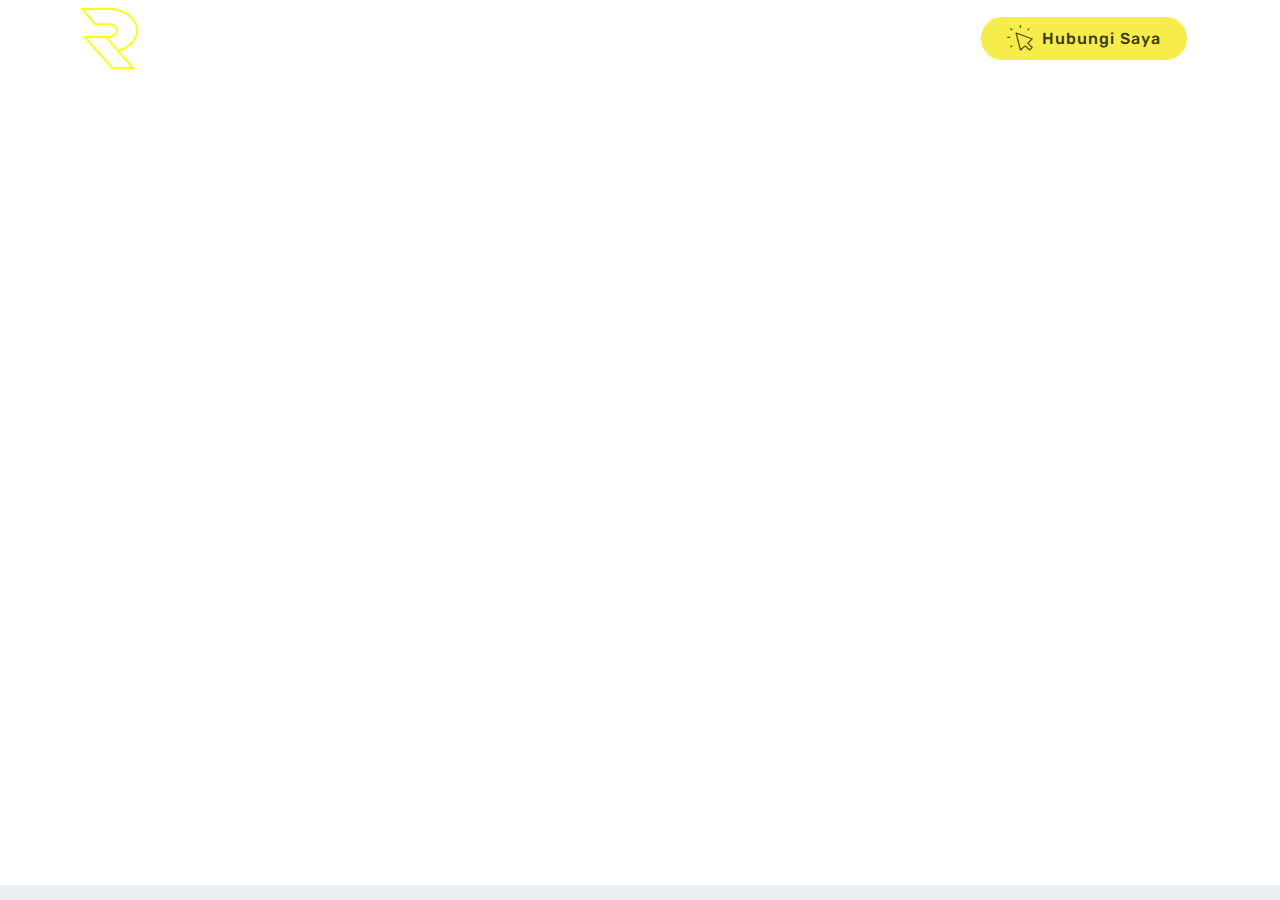
<file: page1.html>
<!DOCTYPE html>
<html  >
<head>
  <!-- Site made with Mobirise Website Builder v4.12.0, https://mobirise.com -->
  <meta charset="UTF-8">
  <meta http-equiv="X-UA-Compatible" content="IE=edge">
  <meta name="generator" content="Mobirise v4.12.0, mobirise.com">
  <meta name="viewport" content="width=device-width, initial-scale=1, minimum-scale=1">
  <link rel="shortcut icon" href="assets/images/r-1-116x121.png" type="image/x-icon">
  <meta name="description" content="Website Creator Description">
  
  <title>Page 1</title>
  <link rel="stylesheet" href="assets/web/assets/mobirise-icons/mobirise-icons.css">
  <link rel="stylesheet" href="assets/bootstrap/css/bootstrap.min.css">
  <link rel="stylesheet" href="assets/bootstrap/css/bootstrap-grid.min.css">
  <link rel="stylesheet" href="assets/bootstrap/css/bootstrap-reboot.min.css">
  <link rel="stylesheet" href="assets/tether/tether.min.css">
  <link rel="stylesheet" href="assets/dropdown/css/style.css">
  <link rel="stylesheet" href="assets/animatecss/animate.min.css">
  <link rel="stylesheet" href="assets/theme/css/style.css">
  <link rel="preload" as="style" href="assets/mobirise/css/mbr-additional.css"><link rel="stylesheet" href="assets/mobirise/css/mbr-additional.css" type="text/css">
  
  
  
</head>
<body>
  <section class="menu cid-qTkzRZLJNu" once="menu" id="menu1-l">

    

    <nav class="navbar navbar-expand beta-menu navbar-dropdown align-items-center navbar-toggleable-sm bg-color transparent">
        <button class="navbar-toggler navbar-toggler-right" type="button" data-toggle="collapse" data-target="#navbarSupportedContent" aria-controls="navbarSupportedContent" aria-expanded="false" aria-label="Toggle navigation">
            <div class="hamburger">
                <span></span>
                <span></span>
                <span></span>
                <span></span>
            </div>
        </button>
        <div class="menu-logo">
            <div class="navbar-brand">
                <span class="navbar-logo">
                    
                         <img src="assets/images/r-1-116x121.png" alt="Ripan" title="Julian" style="height: 3.8rem;">
                    
                </span>
                <span class="navbar-caption-wrap"><a class="navbar-caption text-white display-7" href="https://wa.me/+6281223148492">Ripanjulian</a></span>
            </div>
        </div>
        <div class="collapse navbar-collapse" id="navbarSupportedContent">
            <ul class="navbar-nav nav-dropdown" data-app-modern-menu="true"><li class="nav-item">
                    <a class="nav-link link text-white display-4" href="#top" aria-expanded="false">
                        
                        Home</a>
                </li><li class="nav-item"><a class="nav-link link text-white display-4" href="index.html#gallery5-6">
                        
                        Features</a></li>
                <li class="nav-item">
                    <a class="nav-link link text-white display-4" href="index.html#info2-i">
                        
                        About Us
                    </a>
                </li><li class="nav-item"><a class="nav-link link text-white display-4" href="index.html#pricing-tables1-k">Price</a></li><li class="nav-item"><a class="nav-link link text-white display-4" href="index.html#counters3-h">Cara order<br></a></li><li class="nav-item"><a class="nav-link link text-white display-4" href="index.html#footer1-j">Contact<br></a></li></ul>
            <div class="navbar-buttons mbr-section-btn"><a class="btn btn-sm btn-success display-7" href="http://wa.me/+6281223148492"><span class="mbri-cursor-click mbr-iconfont mbr-iconfont-btn"></span>
                    
                    Hubungi Saya</a></div>
        </div>
    </nav>
</section>


  <section class="engine"><a href="https://mobirise.info/r">free bootstrap templates</a></section><script src="assets/web/assets/jquery/jquery.min.js"></script>
  <script src="assets/popper/popper.min.js"></script>
  <script src="assets/bootstrap/js/bootstrap.min.js"></script>
  <script src="assets/tether/tether.min.js"></script>
  <script src="assets/web/assets/cookies-alert-plugin/cookies-alert-core.js"></script>
  <script src="assets/web/assets/cookies-alert-plugin/cookies-alert-script.js"></script>
  <script src="assets/dropdown/js/nav-dropdown.js"></script>
  <script src="assets/dropdown/js/navbar-dropdown.js"></script>
  <script src="assets/touchswipe/jquery.touch-swipe.min.js"></script>
  <script src="assets/viewportchecker/jquery.viewportchecker.js"></script>
  <script src="assets/smoothscroll/smooth-scroll.js"></script>
  <script src="assets/theme/js/script.js"></script>
  
  
<input name="cookieData" type="hidden" data-cookie-customDialogSelector='null' data-cookie-colorText='#424a4d' data-cookie-colorBg='rgba(234, 239, 241, 0.99)' data-cookie-textButton='Agree' data-cookie-colorButton='' data-cookie-colorLink='#424a4d' data-cookie-underlineLink='true' data-cookie-text="We use cookies to give you the best experience. Read our <a href='privacy.html'>cookie policy</a>.">
    <input name="animation" type="hidden">
   <div id="scrollToTop" class="scrollToTop mbr-arrow-up"><a style="text-align: center;"><i class="mbr-arrow-up-icon mbr-arrow-up-icon-cm cm-icon cm-icon-smallarrow-up"></i></a></div>
  </body>
</html>
</file>
<file: assets/web/assets/mobirise-icons/mobirise-icons.css>
@font-face {
  font-family: 'MobiriseIcons';
  src:  url('mobirise-icons.eot?spat4u');
  src:  url('mobirise-icons.eot?spat4u#iefix') format('embedded-opentype'),
    url('mobirise-icons.ttf?spat4u') format('truetype'),
    url('mobirise-icons.woff?spat4u') format('woff'),
    url('mobirise-icons.svg?spat4u#MobiriseIcons') format('svg');
  font-weight: normal;
  font-style: normal;
  font-display: swap;
}

[class^="mbri-"], [class*=" mbri-"] {
  /* use !important to prevent issues with browser extensions that change fonts */
  font-family: MobiriseIcons !important;
  speak: none;
  font-style: normal;
  font-weight: normal;
  font-variant: normal;
  text-transform: none;
  line-height: 1;

  /* Better Font Rendering =========== */
  -webkit-font-smoothing: antialiased;
  -moz-osx-font-smoothing: grayscale;
}

.mbri-add-submenu:before {
  content: "\e900";
}
.mbri-alert:before {
  content: "\e901";
}
.mbri-align-center:before {
  content: "\e902";
}
.mbri-align-justify:before {
  content: "\e903";
}
.mbri-align-left:before {
  content: "\e904";
}
.mbri-align-right:before {
  content: "\e905";
}
.mbri-android:before {
  content: "\e906";
}
.mbri-apple:before {
  content: "\e907";
}
.mbri-arrow-down:before {
  content: "\e908";
}
.mbri-arrow-next:before {
  content: "\e909";
}
.mbri-arrow-prev:before {
  content: "\e90a";
}
.mbri-arrow-up:before {
  content: "\e90b";
}
.mbri-bold:before {
  content: "\e90c";
}
.mbri-bookmark:before {
  content: "\e90d";
}
.mbri-bootstrap:before {
  content: "\e90e";
}
.mbri-briefcase:before {
  content: "\e90f";
}
.mbri-browse:before {
  content: "\e910";
}
.mbri-bulleted-list:before {
  content: "\e911";
}
.mbri-calendar:before {
  content: "\e912";
}
.mbri-camera:before {
  content: "\e913";
}
.mbri-cart-add:before {
  content: "\e914";
}
.mbri-cart-full:before {
  content: "\e915";
}
.mbri-cash:before {
  content: "\e916";
}
.mbri-change-style:before {
  content: "\e917";
}
.mbri-chat:before {
  content: "\e918";
}
.mbri-clock:before {
  content: "\e919";
}
.mbri-close:before {
  content: "\e91a";
}
.mbri-cloud:before {
  content: "\e91b";
}
.mbri-code:before {
  content: "\e91c";
}
.mbri-contact-form:before {
  content: "\e91d";
}
.mbri-credit-card:before {
  content: "\e91e";
}
.mbri-cursor-click:before {
  content: "\e91f";
}
.mbri-cust-feedback:before {
  content: "\e920";
}
.mbri-database:before {
  content: "\e921";
}
.mbri-delivery:before {
  content: "\e922";
}
.mbri-desktop:before {
  content: "\e923";
}
.mbri-devices:before {
  content: "\e924";
}
.mbri-down:before {
  content: "\e925";
}
.mbri-download:before {
  content: "\e989";
}
.mbri-drag-n-drop:before {
  content: "\e927";
}
.mbri-drag-n-drop2:before {
  content: "\e928";
}
.mbri-edit:before {
  content: "\e929";
}
.mbri-edit2:before {
  content: "\e92a";
}
.mbri-error:before {
  content: "\e92b";
}
.mbri-extension:before {
  content: "\e92c";
}
.mbri-features:before {
  content: "\e92d";
}
.mbri-file:before {
  content: "\e92e";
}
.mbri-flag:before {
  content: "\e92f";
}
.mbri-folder:before {
  content: "\e930";
}
.mbri-gift:before {
  content: "\e931";
}
.mbri-github:before {
  content: "\e932";
}
.mbri-globe:before {
  content: "\e933";
}
.mbri-globe-2:before {
  content: "\e934";
}
.mbri-growing-chart:before {
  content: "\e935";
}
.mbri-hearth:before {
  content: "\e936";
}
.mbri-help:before {
  content: "\e937";
}
.mbri-home:before {
  content: "\e938";
}
.mbri-hot-cup:before {
  content: "\e939";
}
.mbri-idea:before {
  content: "\e93a";
}
.mbri-image-gallery:before {
  content: "\e93b";
}
.mbri-image-slider:before {
  content: "\e93c";
}
.mbri-info:before {
  content: "\e93d";
}
.mbri-italic:before {
  content: "\e93e";
}
.mbri-key:before {
  content: "\e93f";
}
.mbri-laptop:before {
  content: "\e940";
}
.mbri-layers:before {
  content: "\e941";
}
.mbri-left-right:before {
  content: "\e942";
}
.mbri-left:before {
  content: "\e943";
}
.mbri-letter:before {
  content: "\e944";
}
.mbri-like:before {
  content: "\e945";
}
.mbri-link:before {
  content: "\e946";
}
.mbri-lock:before {
  content: "\e947";
}
.mbri-login:before {
  content: "\e948";
}
.mbri-logout:before {
  content: "\e949";
}
.mbri-magic-stick:before {
  content: "\e94a";
}
.mbri-map-pin:before {
  content: "\e94b";
}
.mbri-menu:before {
  content: "\e94c";
}
.mbri-mobile:before {
  content: "\e94d";
}
.mbri-mobile2:before {
  content: "\e94e";
}
.mbri-mobirise:before {
  content: "\e94f";
}
.mbri-more-horizontal:before {
  content: "\e950";
}
.mbri-more-vertical:before {
  content: "\e951";
}
.mbri-music:before {
  content: "\e952";
}
.mbri-new-file:before {
  content: "\e953";
}
.mbri-numbered-list:before {
  content: "\e954";
}
.mbri-opened-folder:before {
  content: "\e955";
}
.mbri-pages:before {
  content: "\e956";
}
.mbri-paper-plane:before {
  content: "\e957";
}
.mbri-paperclip:before {
  content: "\e958";
}
.mbri-photo:before {
  content: "\e959";
}
.mbri-photos:before {
  content: "\e95a";
}
.mbri-pin:before {
  content: "\e95b";
}
.mbri-play:before {
  content: "\e95c";
}
.mbri-plus:before {
  content: "\e95d";
}
.mbri-preview:before {
  content: "\e95e";
}
.mbri-print:before {
  content: "\e95f";
}
.mbri-protect:before {
  content: "\e960";
}
.mbri-question:before {
  content: "\e961";
}
.mbri-quote-left:before {
  content: "\e962";
}
.mbri-quote-right:before {
  content: "\e963";
}
.mbri-refresh:before {
  content: "\e964";
}
.mbri-responsive:before {
  content: "\e965";
}
.mbri-right:before {
  content: "\e966";
}
.mbri-rocket:before {
  content: "\e967";
}
.mbri-sad-face:before {
  content: "\e968";
}
.mbri-sale:before {
  content: "\e969";
}
.mbri-save:before {
  content: "\e96a";
}
.mbri-search:before {
  content: "\e96b";
}
.mbri-setting:before {
  content: "\e96c";
}
.mbri-setting2:before {
  content: "\e96d";
}
.mbri-setting3:before {
  content: "\e96e";
}
.mbri-share:before {
  content: "\e96f";
}
.mbri-shopping-bag:before {
  content: "\e970";
}
.mbri-shopping-basket:before {
  content: "\e971";
}
.mbri-shopping-cart:before {
  content: "\e972";
}
.mbri-sites:before {
  content: "\e973";
}
.mbri-smile-face:before {
  content: "\e974";
}
.mbri-speed:before {
  content: "\e975";
}
.mbri-star:before {
  content: "\e976";
}
.mbri-success:before {
  content: "\e977";
}
.mbri-sun:before {
  content: "\e978";
}
.mbri-sun2:before {
  content: "\e979";
}
.mbri-tablet:before {
  content: "\e97a";
}
.mbri-tablet-vertical:before {
  content: "\e97b";
}
.mbri-target:before {
  content: "\e97c";
}
.mbri-timer:before {
  content: "\e97d";
}
.mbri-to-ftp:before {
  content: "\e97e";
}
.mbri-to-local-drive:before {
  content: "\e97f";
}
.mbri-touch-swipe:before {
  content: "\e980";
}
.mbri-touch:before {
  content: "\e981";
}
.mbri-trash:before {
  content: "\e982";
}
.mbri-underline:before {
  content: "\e983";
}
.mbri-unlink:before {
  content: "\e984";
}
.mbri-unlock:before {
  content: "\e985";
}
.mbri-up-down:before {
  content: "\e986";
}
.mbri-up:before {
  content: "\e987";
}
.mbri-update:before {
  content: "\e988";
}
.mbri-upload:before {
 content: "\e926"; 
}
.mbri-user:before {
  content: "\e98a";
}
.mbri-user2:before {
  content: "\e98b";
}
.mbri-users:before {
  content: "\e98c";
}
.mbri-video:before {
  content: "\e98d";
}
.mbri-video-play:before {
  content: "\e98e";
}
.mbri-watch:before {
  content: "\e98f";
}
.mbri-website-theme:before {
  content: "\e990";
}
.mbri-wifi:before {
  content: "\e991";
}
.mbri-windows:before {
  content: "\e992";
}
.mbri-zoom-out:before {
  content: "\e993";
}
.mbri-redo:before {
  content: "\e994";
}
.mbri-undo:before {
  content: "\e995";
}
</file>
<file: assets/dropdown/css/style.css>
.navbar-dropdown {
  left: 0;
  padding: 0;
  position: absolute;
  right: 0;
  top: 0;
  transition: all 0.45s ease;
  z-index: 1030;
  background: #282828; }
  .navbar-dropdown .navbar-logo {
    margin-right: 0.8rem;
    transition: margin 0.3s ease-in-out;
    vertical-align: middle; }
    .navbar-dropdown .navbar-logo img {
      height: 3.125rem;
      transition: all 0.3s ease-in-out; }
    .navbar-dropdown .navbar-logo.mbr-iconfont {
      font-size: 3.125rem;
      line-height: 3.125rem; }
  .navbar-dropdown .navbar-caption {
    font-weight: 700;
    white-space: normal;
    vertical-align: -4px;
    line-height: 3.125rem !important; }
    .navbar-dropdown .navbar-caption, .navbar-dropdown .navbar-caption:hover {
      color: inherit;
      text-decoration: none; }
  .navbar-dropdown .mbr-iconfont + .navbar-caption {
    vertical-align: -1px; }
  .navbar-dropdown.navbar-fixed-top {
    position: fixed; }
  .navbar-dropdown .navbar-brand span {
    vertical-align: -4px; }
  .navbar-dropdown.bg-color.transparent {
    background: none; }
  .navbar-dropdown.navbar-short .navbar-brand {
    padding: 0.625rem 0; }
    .navbar-dropdown.navbar-short .navbar-brand span {
      vertical-align: -1px; }
  .navbar-dropdown.navbar-short .navbar-caption {
    line-height: 2.375rem !important;
    vertical-align: -2px; }
  .navbar-dropdown.navbar-short .navbar-logo {
    margin-right: 0.5rem; }
    .navbar-dropdown.navbar-short .navbar-logo img {
      height: 2.375rem; }
    .navbar-dropdown.navbar-short .navbar-logo.mbr-iconfont {
      font-size: 2.375rem;
      line-height: 2.375rem; }
  .navbar-dropdown.navbar-short .mbr-table-cell {
    height: 3.625rem; }
  .navbar-dropdown .navbar-close {
    left: 0.6875rem;
    position: fixed;
    top: 0.75rem;
    z-index: 1000; }
  .navbar-dropdown .hamburger-icon {
    content: "";
    display: inline-block;
    vertical-align: middle;
    width: 16px;
    -webkit-box-shadow: 0 -6px 0 1px #282828,0 0 0 1px #282828,0 6px 0 1px #282828;
    -moz-box-shadow: 0 -6px 0 1px #282828,0 0 0 1px #282828,0 6px 0 1px #282828;
    box-shadow: 0 -6px 0 1px #282828,0 0 0 1px #282828,0 6px 0 1px #282828; }

.dropdown-menu .dropdown-toggle[data-toggle="dropdown-submenu"]::after {
  border-bottom: 0.35em solid transparent;
  border-left: 0.35em solid;
  border-right: 0;
  border-top: 0.35em solid transparent;
  margin-left: 0.3rem; }

.dropdown-menu .dropdown-item:focus {
  outline: 0; }

.nav-dropdown {
  font-size: 0.75rem;
  font-weight: 500;
  height: auto !important; }
  .nav-dropdown .nav-btn {
    padding-left: 1rem; }
  .nav-dropdown .link {
    margin: .667em 1.667em;
    font-weight: 500;
    padding: 0;
    transition: color .2s ease-in-out; }
    .nav-dropdown .link.dropdown-toggle {
      margin-right: 2.583em; }
      .nav-dropdown .link.dropdown-toggle::after {
        margin-left: .25rem;
        border-top: 0.35em solid;
        border-right: 0.35em solid transparent;
        border-left: 0.35em solid transparent;
        border-bottom: 0; }
      .nav-dropdown .link.dropdown-toggle[aria-expanded="true"] {
        margin: 0;
        padding: 0.667em 3.263em  0.667em 1.667em; }
  .nav-dropdown .link::after,
  .nav-dropdown .dropdown-item::after {
    color: inherit; }
  .nav-dropdown .btn {
    font-size: 0.75rem;
    font-weight: 700;
    letter-spacing: 0;
    margin-bottom: 0;
    padding-left: 1.25rem;
    padding-right: 1.25rem; }
  .nav-dropdown .dropdown-menu {
    border-radius: 0;
    border: 0;
    left: 0;
    margin: 0;
    padding-bottom: 1.25rem;
    padding-top: 1.25rem;
    position: relative; }
  .nav-dropdown .dropdown-submenu {
    margin-left: 0.125rem;
    top: 0; }
  .nav-dropdown .dropdown-item {
    font-weight: 500;
    line-height: 2;
    padding: 0.3846em 4.615em 0.3846em 1.5385em;
    position: relative;
    transition: color .2s ease-in-out, background-color .2s ease-in-out; }
    .nav-dropdown .dropdown-item::after {
      margin-top: -0.3077em;
      position: absolute;
      right: 1.1538em;
      top: 50%; }
    .nav-dropdown .dropdown-item:focus, .nav-dropdown .dropdown-item:hover {
      background: none; }

@media (max-width: 767px) {
  .nav-dropdown.navbar-toggleable-sm {
    bottom: 0;
    display: none;
    left: 0;
    overflow-x: hidden;
    position: fixed;
    top: 0;
    transform: translateX(-100%);
    -ms-transform: translateX(-100%);
    -webkit-transform: translateX(-100%);
    width: 18.75rem;
    z-index: 999; } }
.nav-dropdown.navbar-toggleable-xl {
  bottom: 0;
  display: none;
  left: 0;
  overflow-x: hidden;
  position: fixed;
  top: 0;
  transform: translateX(-100%);
  -ms-transform: translateX(-100%);
  -webkit-transform: translateX(-100%);
  width: 18.75rem;
  z-index: 999; }

.nav-dropdown-sm {
  display: block !important;
  overflow-x: hidden;
  overflow: auto;
  padding-top: 3.875rem; }
  .nav-dropdown-sm::after {
    content: "";
    display: block;
    height: 3rem;
    width: 100%; }
  .nav-dropdown-sm.collapse.in ~ .navbar-close {
    display: block !important; }
  .nav-dropdown-sm.collapsing, .nav-dropdown-sm.collapse.in {
    transform: translateX(0);
    -ms-transform: translateX(0);
    -webkit-transform: translateX(0);
    transition: all 0.25s ease-out;
    -webkit-transition: all 0.25s ease-out;
    background: #282828; }
  .nav-dropdown-sm.collapsing[aria-expanded="false"] {
    transform: translateX(-100%);
    -ms-transform: translateX(-100%);
    -webkit-transform: translateX(-100%); }
  .nav-dropdown-sm .nav-item {
    display: block;
    margin-left: 0 !important;
    padding-left: 0; }
  .nav-dropdown-sm .link,
  .nav-dropdown-sm .dropdown-item {
    border-top: 1px dotted rgba(255, 255, 255, 0.1);
    font-size: 0.8125rem;
    line-height: 1.6;
    margin: 0 !important;
    padding: 0.875rem 2.4rem 0.875rem 1.5625rem !important;
    position: relative;
    white-space: normal; }
    .nav-dropdown-sm .link:focus, .nav-dropdown-sm .link:hover,
    .nav-dropdown-sm .dropdown-item:focus,
    .nav-dropdown-sm .dropdown-item:hover {
      background: rgba(0, 0, 0, 0.2) !important;
      color: #c0a375; }
  .nav-dropdown-sm .nav-btn {
    position: relative;
    padding: 1.5625rem 1.5625rem 0 1.5625rem; }
    .nav-dropdown-sm .nav-btn::before {
      border-top: 1px dotted rgba(255, 255, 255, 0.1);
      content: "";
      left: 0;
      position: absolute;
      top: 0;
      width: 100%; }
    .nav-dropdown-sm .nav-btn + .nav-btn {
      padding-top: 0.625rem; }
      .nav-dropdown-sm .nav-btn + .nav-btn::before {
        display: none; }
  .nav-dropdown-sm .btn {
    padding: 0.625rem 0; }
  .nav-dropdown-sm .dropdown-toggle[data-toggle="dropdown-submenu"]::after {
    margin-left: .25rem;
    border-top: 0.35em solid;
    border-right: 0.35em solid transparent;
    border-left: 0.35em solid transparent;
    border-bottom: 0; }
  .nav-dropdown-sm .dropdown-toggle[data-toggle="dropdown-submenu"][aria-expanded="true"]::after {
    border-top: 0;
    border-right: 0.35em solid transparent;
    border-left: 0.35em solid transparent;
    border-bottom: 0.35em solid; }
  .nav-dropdown-sm .dropdown-menu {
    margin: 0;
    padding: 0;
    position: relative;
    top: 0;
    left: 0;
    width: 100%;
    border: 0;
    float: none;
    border-radius: 0;
    background: none; }
  .nav-dropdown-sm .dropdown-submenu {
    left: 100%;
    margin-left: 0.125rem;
    margin-top: -1.25rem;
    top: 0; }

.navbar-toggleable-sm .nav-dropdown .dropdown-menu {
  position: absolute; }

.navbar-toggleable-sm .nav-dropdown .dropdown-submenu {
  left: 100%;
  margin-left: 0.125rem;
  margin-top: -1.25rem;
  top: 0; }

.navbar-toggleable-sm.opened .nav-dropdown .dropdown-menu {
  position: relative; }

.navbar-toggleable-sm.opened .nav-dropdown .dropdown-submenu {
  left: 0;
  margin-left: 00rem;
  margin-top: 0rem;
  top: 0; }

.is-builder .nav-dropdown.collapsing {
  transition: none !important; }

/*# sourceMappingURL=style.css.map */
</file>
<file: assets/theme/css/style.css>
/*!
 * Mobirise v4 theme (https://mobirise.com/)
 * Copyright 2017 Mobirise
 */
section {
  background-color: #eeeeee; }

body {
  font-style: normal;
  line-height: 1.5; }

section,
.container,
.container-fluid {
  position: relative;
  word-wrap: break-word; }

a.mbr-iconfont:hover {
  text-decoration: none; }

.article .lead p,
.article .lead ul,
.article .lead ol,
.article .lead pre,
.article .lead blockquote {
  margin-bottom: 0; }

ul,
ol,
pre,
blockquote {
  margin-bottom: 2.3125rem; }

pre {
  background: #f4f4f4;
  padding: 10px 24px;
  white-space: pre-wrap; }

.inactive {
  -webkit-user-select: none;
  -moz-user-select: none;
  -ms-user-select: none;
  user-select: none;
  pointer-events: none;
  -webkit-user-drag: none;
  user-drag: none; }

.mbr-section__comments .row {
  justify-content: center;
  -webkit-justify-content: center; }

a {
  font-style: normal;
  font-weight: 400;
  cursor: pointer; }
  a, a:hover {
    text-decoration: none; }

figure {
  margin-bottom: 0; }

body {
  color: #232323; }

h1,
h2,
h3,
h4,
h5,
h6,
.h1,
.h2,
.h3,
.h4,
.h5,
.h6,
.display-1,
.display-2,
.display-3,
.display-4 {
  line-height: 1;
  word-break: break-word;
  word-wrap: break-word; }

.mbr-section-title {
  font-style: normal;
  line-height: 1.2; }

.mbr-section-subtitle {
  line-height: 1.3; }

.mbr-text {
  font-style: normal;
  line-height: 1.6; }

b,
strong {
  font-weight: bold; }

blockquote {
  padding: 10px 0 10px 20px;
  position: relative;
  border-left: 2px solid;
  border-color: #ff3366; }

input:-webkit-autofill, input:-webkit-autofill:hover, input:-webkit-autofill:focus, input:-webkit-autofill:active {
  transition-delay: 9999s;
  transition-property: background-color, color; }

textarea[type='hidden'] {
  display: none; }

body {
  position: relative; }

section {
  background-position: 50% 50%;
  background-repeat: no-repeat;
  background-size: cover; }
  section .mbr-background-video,
  section .mbr-background-video-preview {
    position: absolute;
    bottom: 0;
    left: 0;
    right: 0;
    top: 0; }

.hidden {
  visibility: hidden; }

.mbr-z-index20 {
  z-index: 20; }

/*! Base colors */
.mbr-white {
  color: #ffffff; }

.mbr-black {
  color: #000000; }

.mbr-bg-white {
  background-color: #ffffff; }

.mbr-bg-black {
  background-color: #000000; }

/*! Text-aligns */
.align-left {
  text-align: left; }

.align-center {
  text-align: center; }

.align-right {
  text-align: right; }

@media (max-width: 767px) {
  .align-left,
  .align-center,
  .align-right,
  .mbr-section-btn,
  .mbr-section-title {
    text-align: center; } }
/*! Font-weight  */
.mbr-light {
  font-weight: 300; }

.mbr-regular {
  font-weight: 400; }

.mbr-semibold {
  font-weight: 500; }

.mbr-bold {
  font-weight: 700; }

/*! Media  */
.media-size-item {
  -webkit-flex: 1 1 auto;
  -moz-flex: 1 1 auto;
  -ms-flex: 1 1 auto;
  -o-flex: 1 1 auto;
  flex: 1 1 auto; }

.media-content {
  -webkit-flex-basis: 100%;
  flex-basis: 100%; }

.media-container-row {
  display: -ms-flexbox;
  display: -webkit-flex;
  display: flex;
  -webkit-flex-direction: row;
  -ms-flex-direction: row;
  flex-direction: row;
  -webkit-flex-wrap: wrap;
  -ms-flex-wrap: wrap;
  flex-wrap: wrap;
  -webkit-justify-content: center;
  -ms-flex-pack: center;
  justify-content: center;
  -webkit-align-content: center;
  -ms-flex-line-pack: center;
  align-content: center;
  -webkit-align-items: start;
  -ms-flex-align: start;
  align-items: start; }
  .media-container-row .media-size-item {
    width: 400px; }

.media-container-column {
  display: -ms-flexbox;
  display: -webkit-flex;
  display: flex;
  -webkit-flex-direction: column;
  -ms-flex-direction: column;
  flex-direction: column;
  -webkit-flex-wrap: wrap;
  -ms-flex-wrap: wrap;
  flex-wrap: wrap;
  -webkit-justify-content: center;
  -ms-flex-pack: center;
  justify-content: center;
  -webkit-align-content: center;
  -ms-flex-line-pack: center;
  align-content: center;
  -webkit-align-items: stretch;
  -ms-flex-align: stretch;
  align-items: stretch; }
  .media-container-column > * {
    width: 100%; }

@media (min-width: 992px) {
  .media-container-row {
    -webkit-flex-wrap: nowrap;
    -ms-flex-wrap: nowrap;
    flex-wrap: nowrap; } }
figure {
  overflow: hidden; }

figure[mbr-media-size] {
  transition: width 0.1s; }

.mbr-figure img,
.mbr-figure iframe {
  display: block;
  width: 100%; }

.card {
  background-color: transparent;
  border: none; }

.card-box {
  width: 100%; }

.card-img {
  text-align: center;
  flex-shrink: 0;
  -webkit-flex-shrink: 0; }

.media {
  max-width: 100%;
  margin: 0 auto; }

.mbr-figure {
  -ms-flex-item-align: center;
  -ms-grid-row-align: center;
  -webkit-align-self: center;
  align-self: center; }

.media-container > div {
  max-width: 100%; }

.mbr-figure img,
.card-img img {
  width: 100%; }

@media (max-width: 991px) {
  .media-size-item {
    width: auto !important; }

  .media {
    width: auto; }

  .mbr-figure {
    width: 100% !important; } }
/*! Buttons */
.btn {
  font-weight: 500;
  border-width: 2px;
  font-style: normal;
  letter-spacing: 1px;
  margin: .4rem .8rem;
  white-space: normal;
  -webkit-transition: all .3s ease-in-out;
  -moz-transition: all .3s ease-in-out;
  transition: all .3s ease-in-out;
  display: inline-flex;
  align-items: center;
  justify-content: center;
  word-break: break-word;
  -webkit-align-items: center;
  -webkit-justify-content: center;
  display: -webkit-inline-flex; }

.btn-sm {
  font-weight: 500;
  letter-spacing: 1px;
  -webkit-transition: all .3s ease-in-out;
  -moz-transition: all .3s ease-in-out;
  transition: all .3s ease-in-out; }

.btn-md {
  font-weight: 500;
  letter-spacing: 1px;
  margin: .4rem .8rem !important;
  -webkit-transition: all .3s ease-in-out;
  -moz-transition: all .3s ease-in-out;
  transition: all .3s ease-in-out; }

.btn-lg {
  font-weight: 500;
  letter-spacing: 1px;
  margin: .4rem .8rem !important;
  -webkit-transition: all .3s ease-in-out;
  -moz-transition: all .3s ease-in-out;
  transition: all .3s ease-in-out; }

.mbr-section-btn {
  margin-left: -0.25rem;
  margin-right: -0.25rem;
  font-size: 0; }

nav .mbr-section-btn {
  margin-left: 0rem;
  margin-right: 0rem; }

.btn-form {
  border-radius: 0; }
  .btn-form:hover {
    cursor: pointer; }

/*! Btn icon margin */
.btn .mbr-iconfont,
.btn.btn-sm .mbr-iconfont {
  cursor: pointer;
  margin-right: 0.5rem; }

.btn.btn-md .mbr-iconfont,
.btn.btn-md .mbr-iconfont {
  margin-right: 0.8rem; }

.mbr-regular {
  font-weight: 400; }

.mbr-semibold {
  font-weight: 500; }

.mbr-bold {
  font-weight: 700; }

[type='submit'] {
  -webkit-appearance: none; }

/*! Full-screen */
.mbr-fullscreen .mbr-overlay {
  min-height: 100vh; }

.mbr-fullscreen {
  display: flex;
  display: -webkit-flex;
  display: -moz-flex;
  display: -ms-flex;
  display: -o-flex;
  align-items: center;
  -webkit-align-items: center;
  min-height: 100vh;
  padding-top: 3rem;
  padding-bottom: 3rem; }

/*! Map */
.map {
  height: 25rem;
  position: relative; }
  .map iframe {
    width: 100%;
    height: 100%; }

.mbr-overlay {
  background-color: #000;
  bottom: 0;
  left: 0;
  opacity: .5;
  position: absolute;
  right: 0;
  top: 0;
  z-index: 0;
  pointer-events: none; }

/* Form */
blockquote {
  font-style: italic;
  padding: 10px 0 10px 20px;
  font-size: 1.09rem;
  position: relative;
  border-width: 3px; }

.form-control {
  background-color: #f5f5f5;
  box-shadow: none;
  color: #565656;
  line-height: 1.43;
  min-height: 3.5em;
  padding: 1.07em .5em; }
  .form-control, .form-control:focus {
    border: 1px solid #e8e8e8; }
  .form-active .form-control:invalid {
    border-color: red; }

.form-control-label {
  position: relative;
  cursor: pointer;
  margin-bottom: .357em;
  padding: 0; }

.alert {
  color: #ffffff;
  border-radius: 0;
  border: 0;
  font-size: .875rem;
  line-height: 1.5;
  margin-bottom: 1.875rem;
  padding: 1.25rem;
  position: relative; }
  .alert.alert-form::after {
    background-color: inherit;
    bottom: -7px;
    content: "";
    display: block;
    height: 14px;
    left: 50%;
    margin-left: -7px;
    position: absolute;
    transform: rotate(45deg);
    width: 14px;
    -webkit-transform: rotate(45deg); }

.form-asterisk {
  font-family: initial;
  position: absolute;
  top: -2px;
  font-weight: normal; }

/*! Scroll to top arrow */
#scrollToTop a i:before {
  content: '';
  position: absolute;
  height: 40%;
  top: 25%;
  background: #fff;
  width: 2px;
  left: calc(50% - 1px); }
#scrollToTop a i:after {
  content: '';
  position: absolute;
  display: block;
  border-top: 2px solid #fff;
  border-right: 2px solid #fff;
  width: 40%;
  height: 40%;
  left: 30%;
  bottom: 30%;
  transform: rotate(135deg);
  -webkit-transform: rotate(135deg); }

.mbr-arrow-up {
  bottom: 25px;
  right: 90px;
  position: fixed;
  text-align: right;
  z-index: 5000;
  color: #ffffff;
  font-size: 32px;
  transform: rotate(180deg);
  -webkit-transform: rotate(180deg); }

.mbr-arrow-up a {
  background: rgba(0, 0, 0, 0.2);
  border-radius: 3px;
  color: #fff;
  display: inline-block;
  height: 60px;
  width: 60px;
  outline-style: none !important;
  position: relative;
  text-decoration: none;
  transition: all 0.3s ease-in-out;
  cursor: pointer;
  text-align: center; }
  .mbr-arrow-up a:hover {
    background-color: rgba(0, 0, 0, 0.4); }
  .mbr-arrow-up a i {
    line-height: 60px; }

.mbr-arrow-up-icon {
  display: block;
  color: #fff; }

.mbr-arrow-up-icon::before {
  content: '\203a';
  display: inline-block;
  font-family: serif;
  font-size: 32px;
  line-height: 1;
  font-style: normal;
  position: relative;
  top: 6px;
  left: -4px;
  -webkit-transform: rotate(-90deg);
  transform: rotate(-90deg); }

/*! Arrow Down */
.mbr-arrow {
  position: absolute;
  bottom: 45px;
  left: 50%;
  width: 60px;
  height: 60px;
  cursor: pointer;
  background-color: rgba(80, 80, 80, 0.5);
  border-radius: 50%;
  -webkit-transform: translateX(-50%);
  transform: translateX(-50%); }
  .mbr-arrow > a {
    display: inline-block;
    text-decoration: none;
    outline-style: none;
    -webkit-animation: arrowdown 1.7s ease-in-out infinite;
    animation: arrowdown 1.7s ease-in-out infinite; }
    .mbr-arrow > a > i {
      position: absolute;
      top: -2px;
      left: 15px;
      font-size: 2rem; }

@keyframes arrowdown {
  0% {
    transform: translateY(0px);
    -webkit-transform: translateY(0px); }
  50% {
    transform: translateY(-5px);
    -webkit-transform: translateY(-5px); }
  100% {
    transform: translateY(0px);
    -webkit-transform: translateY(0px); } }
@-webkit-keyframes arrowdown {
  0% {
    transform: translateY(0px);
    -webkit-transform: translateY(0px); }
  50% {
    transform: translateY(-5px);
    -webkit-transform: translateY(-5px); }
  100% {
    transform: translateY(0px);
    -webkit-transform: translateY(0px); } }
@media (max-width: 500px) {
  .mbr-arrow-up {
    left: 50%;
    right: auto;
    transform: translateX(-50%) rotate(180deg);
    -webkit-transform: translateX(-50%) rotate(180deg); } }
/*Gradients animation*/
@keyframes gradient-animation {
  from {
    background-position: 0% 100%;
    animation-timing-function: ease-in-out; }
  to {
    background-position: 100% 0%;
    animation-timing-function: ease-in-out; } }
@-webkit-keyframes gradient-animation {
  from {
    background-position: 0% 100%;
    animation-timing-function: ease-in-out; }
  to {
    background-position: 100% 0%;
    animation-timing-function: ease-in-out; } }
.bg-gradient {
  background-size: 200% 200%;
  animation: gradient-animation 5s infinite alternate;
  -webkit-animation: gradient-animation 5s infinite alternate; }

.menu .navbar-brand {
  display: -webkit-flex; }
  .menu .navbar-brand span {
    display: flex;
    display: -webkit-flex; }
  .menu .navbar-brand .navbar-caption-wrap {
    display: -webkit-flex; }
  .menu .navbar-brand .navbar-logo img {
    display: -webkit-flex; }
@media (min-width: 768px) and (max-width: 1023px) {
  .menu .navbar-toggleable-sm .navbar-nav {
    display: -webkit-box;
    display: -webkit-flex;
    display: -ms-flexbox; } }
@media (max-width: 1023px) {
  .menu .navbar-collapse {
    max-height: 93.5vh; }
    .menu .navbar-collapse.show {
      overflow: auto; } }
@media (min-width: 1024px) {
  .menu .navbar-nav.nav-dropdown {
    display: -webkit-flex; }
  .menu .navbar-toggleable-sm .navbar-collapse {
    display: -webkit-flex !important; }
  .menu .collapsed .navbar-collapse {
    max-height: 93.5vh; }
    .menu .collapsed .navbar-collapse.show {
      overflow: auto; } }
@media (max-width: 767px) {
  .menu .navbar-collapse {
    max-height: 80vh; } }

/* Others*/
.note-check a[data-value=Rubik] {
  font-style: normal; }

.mbr-arrow a {
  color: #ffffff; }

@media (max-width: 767px) {
  .mbr-arrow {
    display: none; } }
.navbar {
  display: -webkit-flex;
  -webkit-flex-wrap: wrap;
  -webkit-align-items: center;
  -webkit-justify-content: space-between; }

.navbar-collapse {
  -webkit-flex-basis: 100%;
  -webkit-flex-grow: 1;
  -webkit-align-items: center; }

.nav-dropdown .link {
  padding: 0.667em 1.667em !important;
  margin: 0 !important; }

.nav {
  display: -webkit-flex;
  -webkit-flex-wrap: wrap; }

.row {
  display: -webkit-flex;
  -webkit-flex-wrap: wrap; }

.justify-content-center {
  -webkit-justify-content: center; }

.form-inline {
  display: -webkit-flex;
  -webkit-flex-flow: row wrap;
  -webkit-align-items: center; }

.card-wrapper {
  -webkit-flex: 1; }

.carousel-control {
  z-index: 10;
  display: -webkit-flex;
  -webkit-align-items: center;
  -webkit-justify-content: center; }

.carousel-controls {
  display: -webkit-flex; }

.media {
  display: -webkit-flex; }

.form-group:focus {
  outline: none; }

.jq-selectbox__select {
  padding: 1.07em 0.5em;
  position: absolute;
  top: 0;
  left: 0;
  width: 100%; }

.jq-selectbox__dropdown {
  position: absolute;
  top: 100% !important;
  left: 0 !important;
  width: 100% !important; }

.jq-selectbox__trigger-arrow {
  transform: translateY(-50%); }

.jq-selectbox li {
  padding: 1.07em 0.5em; }

input[type='range'] {
  padding-left: 0 !important;
  padding-right: 0 !important; }

.modal-dialog,
.modal-content {
  height: 100%; }

.modal-dialog .carousel-inner {
  height: calc(100vh - 1.75rem); }
  @media (max-width: 575px) {
    .modal-dialog .carousel-inner {
      height: calc(100vh - 1rem); } }

.carousel-item {
  text-align: center; }

.carousel-item img {
  margin: auto; }

.navbar-toggler {
  -webkit-align-self: flex-start;
  -ms-flex-item-align: start;
  align-self: flex-start;
  padding: 0.25rem 0.75rem;
  font-size: 1.25rem;
  line-height: 1;
  background: transparent;
  border: 1px solid transparent;
  -webkit-border-radius: 0.25rem;
  border-radius: 0.25rem; }

.navbar-toggler:focus,
.navbar-toggler:hover {
  text-decoration: none; }

.navbar-toggler-icon {
  display: inline-block;
  width: 1.5em;
  height: 1.5em;
  vertical-align: middle;
  content: '';
  background: no-repeat center center;
  -webkit-background-size: 100% 100%;
  -o-background-size: 100% 100%;
  background-size: 100% 100%; }

.navbar-toggler-left {
  position: absolute;
  left: 1rem; }

.navbar-toggler-right {
  position: absolute;
  right: 1rem; }

@media (max-width: 575px) {
  .navbar-toggleable .navbar-nav .dropdown-menu {
    position: static;
    float: none; }

  .navbar-toggleable > .container {
    padding-right: 0;
    padding-left: 0; } }
@media (min-width: 576px) {
  .navbar-toggleable {
    -webkit-box-orient: horizontal;
    -webkit-box-direction: normal;
    -webkit-flex-direction: row;
    -ms-flex-direction: row;
    flex-direction: row;
    -webkit-flex-wrap: nowrap;
    -ms-flex-wrap: nowrap;
    flex-wrap: nowrap;
    -webkit-box-align: center;
    -webkit-align-items: center;
    -ms-flex-align: center;
    align-items: center; }

  .navbar-toggleable .navbar-nav {
    -webkit-box-orient: horizontal;
    -webkit-box-direction: normal;
    -webkit-flex-direction: row;
    -ms-flex-direction: row;
    flex-direction: row; }

  .navbar-toggleable .navbar-nav .nav-link {
    padding-right: 0.5rem;
    padding-left: 0.5rem; }

  .navbar-toggleable > .container {
    display: -webkit-box;
    display: -webkit-flex;
    display: -ms-flexbox;
    display: flex;
    -webkit-flex-wrap: nowrap;
    -ms-flex-wrap: nowrap;
    flex-wrap: nowrap;
    -webkit-box-align: center;
    -webkit-align-items: center;
    -ms-flex-align: center;
    align-items: center; }

  .navbar-toggleable .navbar-collapse {
    display: -webkit-box !important;
    display: -webkit-flex !important;
    display: -ms-flexbox !important;
    display: flex !important;
    width: 100%; }

  .navbar-toggleable .navbar-toggler {
    display: none; } }
@media (max-width: 767px) {
  .navbar-toggleable-sm .navbar-nav .dropdown-menu {
    position: static;
    float: none; }

  .navbar-toggleable-sm > .container {
    padding-right: 0;
    padding-left: 0; } }
@media (min-width: 768px) {
  .navbar-toggleable-sm {
    -webkit-box-orient: horizontal;
    -webkit-box-direction: normal;
    -webkit-flex-direction: row;
    -ms-flex-direction: row;
    flex-direction: row;
    -webkit-flex-wrap: nowrap;
    -ms-flex-wrap: nowrap;
    flex-wrap: nowrap;
    -webkit-box-align: center;
    -webkit-align-items: center;
    -ms-flex-align: center;
    align-items: center; }

  .navbar-toggleable-sm .navbar-nav {
    -webkit-box-orient: horizontal;
    -webkit-box-direction: normal;
    -webkit-flex-direction: row;
    -ms-flex-direction: row;
    flex-direction: row; }

  .navbar-toggleable-sm .navbar-nav .nav-link {
    padding-right: 0.5rem;
    padding-left: 0.5rem; }

  .navbar-toggleable-sm > .container {
    display: -webkit-box;
    display: -webkit-flex;
    display: -ms-flexbox;
    display: flex;
    -webkit-flex-wrap: nowrap;
    -ms-flex-wrap: nowrap;
    flex-wrap: nowrap;
    -webkit-box-align: center;
    -webkit-align-items: center;
    -ms-flex-align: center;
    align-items: center; }

  .navbar-toggleable-sm .navbar-collapse {
    display: none;
    width: 100%; }

  .navbar-toggleable-sm .navbar-toggler {
    display: none; } }
@media (max-width: 1023px) {
  .navbar-toggleable-md .navbar-nav .dropdown-menu {
    position: static;
    float: none; }

  .navbar-toggleable-md > .container {
    padding-right: 0;
    padding-left: 0; } }
@media (min-width: 1024px) {
  .navbar-toggleable-md {
    -webkit-box-orient: horizontal;
    -webkit-box-direction: normal;
    -webkit-flex-direction: row;
    -ms-flex-direction: row;
    flex-direction: row;
    -webkit-flex-wrap: nowrap;
    -ms-flex-wrap: nowrap;
    flex-wrap: nowrap;
    -webkit-box-align: center;
    -webkit-align-items: center;
    -ms-flex-align: center;
    align-items: center; }

  .navbar-toggleable-md .navbar-nav {
    -webkit-box-orient: horizontal;
    -webkit-box-direction: normal;
    -webkit-flex-direction: row;
    -ms-flex-direction: row;
    flex-direction: row; }

  .navbar-toggleable-md .navbar-nav .nav-link {
    padding-right: 0.5rem;
    padding-left: 0.5rem; }

  .navbar-toggleable-md > .container {
    display: -webkit-box;
    display: -webkit-flex;
    display: -ms-flexbox;
    display: flex;
    -webkit-flex-wrap: nowrap;
    -ms-flex-wrap: nowrap;
    flex-wrap: nowrap;
    -webkit-box-align: center;
    -webkit-align-items: center;
    -ms-flex-align: center;
    align-items: center; }

  .navbar-toggleable-md .navbar-collapse {
    display: -webkit-box !important;
    display: -webkit-flex !important;
    display: -ms-flexbox !important;
    display: flex !important;
    width: 100%; }

  .navbar-toggleable-md .navbar-toggler {
    display: none; } }
@media (max-width: 1199px) {
  .navbar-toggleable-lg .navbar-nav .dropdown-menu {
    position: static;
    float: none; }

  .navbar-toggleable-lg > .container {
    padding-right: 0;
    padding-left: 0; } }
@media (min-width: 1200px) {
  .navbar-toggleable-lg {
    -webkit-box-orient: horizontal;
    -webkit-box-direction: normal;
    -webkit-flex-direction: row;
    -ms-flex-direction: row;
    flex-direction: row;
    -webkit-flex-wrap: nowrap;
    -ms-flex-wrap: nowrap;
    flex-wrap: nowrap;
    -webkit-box-align: center;
    -webkit-align-items: center;
    -ms-flex-align: center;
    align-items: center; }

  .navbar-toggleable-lg .navbar-nav {
    -webkit-box-orient: horizontal;
    -webkit-box-direction: normal;
    -webkit-flex-direction: row;
    -ms-flex-direction: row;
    flex-direction: row; }

  .navbar-toggleable-lg .navbar-nav .nav-link {
    padding-right: 0.5rem;
    padding-left: 0.5rem; }

  .navbar-toggleable-lg > .container {
    display: -webkit-box;
    display: -webkit-flex;
    display: -ms-flexbox;
    display: flex;
    -webkit-flex-wrap: nowrap;
    -ms-flex-wrap: nowrap;
    flex-wrap: nowrap;
    -webkit-box-align: center;
    -webkit-align-items: center;
    -ms-flex-align: center;
    align-items: center; }

  .navbar-toggleable-lg .navbar-collapse {
    display: -webkit-box !important;
    display: -webkit-flex !important;
    display: -ms-flexbox !important;
    display: flex !important;
    width: 100%; }

  .navbar-toggleable-lg .navbar-toggler {
    display: none; } }
.navbar-toggleable-xl {
  -webkit-box-orient: horizontal;
  -webkit-box-direction: normal;
  -webkit-flex-direction: row;
  -ms-flex-direction: row;
  flex-direction: row;
  -webkit-flex-wrap: nowrap;
  -ms-flex-wrap: nowrap;
  flex-wrap: nowrap;
  -webkit-box-align: center;
  -webkit-align-items: center;
  -ms-flex-align: center;
  align-items: center; }

.navbar-toggleable-xl .navbar-nav .dropdown-menu {
  position: static;
  float: none; }

.navbar-toggleable-xl > .container {
  padding-right: 0;
  padding-left: 0; }

.navbar-toggleable-xl .navbar-nav {
  -webkit-box-orient: horizontal;
  -webkit-box-direction: normal;
  -webkit-flex-direction: row;
  -ms-flex-direction: row;
  flex-direction: row; }

.navbar-toggleable-xl .navbar-nav .nav-link {
  padding-right: 0.5rem;
  padding-left: 0.5rem; }

.navbar-toggleable-xl > .container {
  display: -webkit-box;
  display: -webkit-flex;
  display: -ms-flexbox;
  display: flex;
  -webkit-flex-wrap: nowrap;
  -ms-flex-wrap: nowrap;
  flex-wrap: nowrap;
  -webkit-box-align: center;
  -webkit-align-items: center;
  -ms-flex-align: center;
  align-items: center; }

.navbar-toggleable-xl .navbar-collapse {
  display: -webkit-box !important;
  display: -webkit-flex !important;
  display: -ms-flexbox !important;
  display: flex !important;
  width: 100%; }

.navbar-toggleable-xl .navbar-toggler {
  display: none; }

.card-img {
  width: auto; }

.menu .navbar.collapsed:not(.beta-menu) {
  flex-direction: column;
  -webkit-flex-direction: column; }

.carousel-item.active,
.carousel-item-next,
.carousel-item-prev {
  display: -webkit-box;
  display: -webkit-flex;
  display: -ms-flexbox;
  display: flex; }

.note-air-layout .dropup .dropdown-menu,
.note-air-layout .navbar-fixed-bottom .dropdown .dropdown-menu {
  bottom: initial !important; }

html,
body {
  height: auto;
  min-height: 100vh; }

.dropup .dropdown-toggle::after {
  display: none; }

/*# sourceMappingURL=style.css.map */
.engine {
	position: absolute;
	text-indent: -2400px;
	text-align: center;
	padding: 0;
	top: 0;
	left: -2400px;
}
</file>
<file: assets/mobirise/css/mbr-additional.css>
@import url(https://fonts.googleapis.com/css?family=Rubik:300,300i,400,400i,500,500i,700,700i,900,900i&display=swap);





body {
  font-family: Rubik;
}
.display-1 {
  font-family: 'Rubik', sans-serif;
  font-size: 4.25rem;
  font-display: swap;
}
.display-1 > .mbr-iconfont {
  font-size: 6.8rem;
}
.display-2 {
  font-family: 'Rubik', sans-serif;
  font-size: 3rem;
  font-display: swap;
}
.display-2 > .mbr-iconfont {
  font-size: 4.8rem;
}
.display-4 {
  font-family: 'Rubik', sans-serif;
  font-size: 1rem;
  font-display: swap;
}
.display-4 > .mbr-iconfont {
  font-size: 1.6rem;
}
.display-5 {
  font-family: 'Rubik', sans-serif;
  font-size: 1.5rem;
  font-display: swap;
}
.display-5 > .mbr-iconfont {
  font-size: 2.4rem;
}
.display-7 {
  font-family: 'Rubik', sans-serif;
  font-size: 1rem;
  font-display: swap;
}
.display-7 > .mbr-iconfont {
  font-size: 1.6rem;
}
/* ---- Fluid typography for mobile devices ---- */
/* 1.4 - font scale ratio ( bootstrap == 1.42857 ) */
/* 100vw - current viewport width */
/* (48 - 20)  48 == 48rem == 768px, 20 == 20rem == 320px(minimal supported viewport) */
/* 0.65 - min scale variable, may vary */
@media (max-width: 768px) {
  .display-1 {
    font-size: 3.4rem;
    font-size: calc( 2.1374999999999997rem + (4.25 - 2.1374999999999997) * ((100vw - 20rem) / (48 - 20)));
    line-height: calc( 1.4 * (2.1374999999999997rem + (4.25 - 2.1374999999999997) * ((100vw - 20rem) / (48 - 20))));
  }
  .display-2 {
    font-size: 2.4rem;
    font-size: calc( 1.7rem + (3 - 1.7) * ((100vw - 20rem) / (48 - 20)));
    line-height: calc( 1.4 * (1.7rem + (3 - 1.7) * ((100vw - 20rem) / (48 - 20))));
  }
  .display-4 {
    font-size: 0.8rem;
    font-size: calc( 1rem + (1 - 1) * ((100vw - 20rem) / (48 - 20)));
    line-height: calc( 1.4 * (1rem + (1 - 1) * ((100vw - 20rem) / (48 - 20))));
  }
  .display-5 {
    font-size: 1.2rem;
    font-size: calc( 1.175rem + (1.5 - 1.175) * ((100vw - 20rem) / (48 - 20)));
    line-height: calc( 1.4 * (1.175rem + (1.5 - 1.175) * ((100vw - 20rem) / (48 - 20))));
  }
}
/* Buttons */
.btn {
  padding: 1rem 3rem;
  border-radius: 3px;
}
.btn-sm {
  padding: 0.6rem 1.5rem;
  border-radius: 3px;
}
.btn-md {
  padding: 1rem 3rem;
  border-radius: 3px;
}
.btn-lg {
  padding: 1.2rem 3.2rem;
  border-radius: 3px;
}
.bg-primary {
  background-color: #3dff00 !important;
}
.bg-success {
  background-color: #f7ed4a !important;
}
.bg-info {
  background-color: #82786e !important;
}
.bg-warning {
  background-color: #879a9f !important;
}
.bg-danger {
  background-color: #b1a374 !important;
}
.btn-primary,
.btn-primary:active {
  background-color: #3dff00 !important;
  border-color: #3dff00 !important;
  color: #000000 !important;
}
.btn-primary:hover,
.btn-primary:focus,
.btn-primary.focus,
.btn-primary.active {
  color: #000000 !important;
  background-color: #2bb300 !important;
  border-color: #2bb300 !important;
}
.btn-primary.disabled,
.btn-primary:disabled {
  color: #000000 !important;
  background-color: #2bb300 !important;
  border-color: #2bb300 !important;
}
.btn-secondary,
.btn-secondary:active {
  background-color: #ff3366 !important;
  border-color: #ff3366 !important;
  color: #ffffff !important;
}
.btn-secondary:hover,
.btn-secondary:focus,
.btn-secondary.focus,
.btn-secondary.active {
  color: #ffffff !important;
  background-color: #e50039 !important;
  border-color: #e50039 !important;
}
.btn-secondary.disabled,
.btn-secondary:disabled {
  color: #ffffff !important;
  background-color: #e50039 !important;
  border-color: #e50039 !important;
}
.btn-info,
.btn-info:active {
  background-color: #82786e !important;
  border-color: #82786e !important;
  color: #ffffff !important;
}
.btn-info:hover,
.btn-info:focus,
.btn-info.focus,
.btn-info.active {
  color: #ffffff !important;
  background-color: #59524b !important;
  border-color: #59524b !important;
}
.btn-info.disabled,
.btn-info:disabled {
  color: #ffffff !important;
  background-color: #59524b !important;
  border-color: #59524b !important;
}
.btn-success,
.btn-success:active {
  background-color: #f7ed4a !important;
  border-color: #f7ed4a !important;
  color: #3f3c03 !important;
}
.btn-success:hover,
.btn-success:focus,
.btn-success.focus,
.btn-success.active {
  color: #3f3c03 !important;
  background-color: #eadd0a !important;
  border-color: #eadd0a !important;
}
.btn-success.disabled,
.btn-success:disabled {
  color: #3f3c03 !important;
  background-color: #eadd0a !important;
  border-color: #eadd0a !important;
}
.btn-warning,
.btn-warning:active {
  background-color: #879a9f !important;
  border-color: #879a9f !important;
  color: #ffffff !important;
}
.btn-warning:hover,
.btn-warning:focus,
.btn-warning.focus,
.btn-warning.active {
  color: #ffffff !important;
  background-color: #617479 !important;
  border-color: #617479 !important;
}
.btn-warning.disabled,
.btn-warning:disabled {
  color: #ffffff !important;
  background-color: #617479 !important;
  border-color: #617479 !important;
}
.btn-danger,
.btn-danger:active {
  background-color: #b1a374 !important;
  border-color: #b1a374 !important;
  color: #ffffff !important;
}
.btn-danger:hover,
.btn-danger:focus,
.btn-danger.focus,
.btn-danger.active {
  color: #ffffff !important;
  background-color: #8b7d4e !important;
  border-color: #8b7d4e !important;
}
.btn-danger.disabled,
.btn-danger:disabled {
  color: #ffffff !important;
  background-color: #8b7d4e !important;
  border-color: #8b7d4e !important;
}
.btn-white {
  color: #333333 !important;
}
.btn-white,
.btn-white:active {
  background-color: #ffffff !important;
  border-color: #ffffff !important;
  color: #808080 !important;
}
.btn-white:hover,
.btn-white:focus,
.btn-white.focus,
.btn-white.active {
  color: #808080 !important;
  background-color: #d9d9d9 !important;
  border-color: #d9d9d9 !important;
}
.btn-white.disabled,
.btn-white:disabled {
  color: #808080 !important;
  background-color: #d9d9d9 !important;
  border-color: #d9d9d9 !important;
}
.btn-black,
.btn-black:active {
  background-color: #333333 !important;
  border-color: #333333 !important;
  color: #ffffff !important;
}
.btn-black:hover,
.btn-black:focus,
.btn-black.focus,
.btn-black.active {
  color: #ffffff !important;
  background-color: #0d0d0d !important;
  border-color: #0d0d0d !important;
}
.btn-black.disabled,
.btn-black:disabled {
  color: #ffffff !important;
  background-color: #0d0d0d !important;
  border-color: #0d0d0d !important;
}
.btn-primary-outline,
.btn-primary-outline:active {
  background: none;
  border-color: #259900;
  color: #259900;
}
.btn-primary-outline:hover,
.btn-primary-outline:focus,
.btn-primary-outline.focus,
.btn-primary-outline.active {
  color: #000000;
  background-color: #3dff00;
  border-color: #3dff00;
}
.btn-primary-outline.disabled,
.btn-primary-outline:disabled {
  color: #000000 !important;
  background-color: #3dff00 !important;
  border-color: #3dff00 !important;
}
.btn-secondary-outline,
.btn-secondary-outline:active {
  background: none;
  border-color: #cc0033;
  color: #cc0033;
}
.btn-secondary-outline:hover,
.btn-secondary-outline:focus,
.btn-secondary-outline.focus,
.btn-secondary-outline.active {
  color: #ffffff;
  background-color: #ff3366;
  border-color: #ff3366;
}
.btn-secondary-outline.disabled,
.btn-secondary-outline:disabled {
  color: #ffffff !important;
  background-color: #ff3366 !important;
  border-color: #ff3366 !important;
}
.btn-info-outline,
.btn-info-outline:active {
  background: none;
  border-color: #4b453f;
  color: #4b453f;
}
.btn-info-outline:hover,
.btn-info-outline:focus,
.btn-info-outline.focus,
.btn-info-outline.active {
  color: #ffffff;
  background-color: #82786e;
  border-color: #82786e;
}
.btn-info-outline.disabled,
.btn-info-outline:disabled {
  color: #ffffff !important;
  background-color: #82786e !important;
  border-color: #82786e !important;
}
.btn-success-outline,
.btn-success-outline:active {
  background: none;
  border-color: #d2c609;
  color: #d2c609;
}
.btn-success-outline:hover,
.btn-success-outline:focus,
.btn-success-outline.focus,
.btn-success-outline.active {
  color: #3f3c03;
  background-color: #f7ed4a;
  border-color: #f7ed4a;
}
.btn-success-outline.disabled,
.btn-success-outline:disabled {
  color: #3f3c03 !important;
  background-color: #f7ed4a !important;
  border-color: #f7ed4a !important;
}
.btn-warning-outline,
.btn-warning-outline:active {
  background: none;
  border-color: #55666b;
  color: #55666b;
}
.btn-warning-outline:hover,
.btn-warning-outline:focus,
.btn-warning-outline.focus,
.btn-warning-outline.active {
  color: #ffffff;
  background-color: #879a9f;
  border-color: #879a9f;
}
.btn-warning-outline.disabled,
.btn-warning-outline:disabled {
  color: #ffffff !important;
  background-color: #879a9f !important;
  border-color: #879a9f !important;
}
.btn-danger-outline,
.btn-danger-outline:active {
  background: none;
  border-color: #7a6e45;
  color: #7a6e45;
}
.btn-danger-outline:hover,
.btn-danger-outline:focus,
.btn-danger-outline.focus,
.btn-danger-outline.active {
  color: #ffffff;
  background-color: #b1a374;
  border-color: #b1a374;
}
.btn-danger-outline.disabled,
.btn-danger-outline:disabled {
  color: #ffffff !important;
  background-color: #b1a374 !important;
  border-color: #b1a374 !important;
}
.btn-black-outline,
.btn-black-outline:active {
  background: none;
  border-color: #000000;
  color: #000000;
}
.btn-black-outline:hover,
.btn-black-outline:focus,
.btn-black-outline.focus,
.btn-black-outline.active {
  color: #ffffff;
  background-color: #333333;
  border-color: #333333;
}
.btn-black-outline.disabled,
.btn-black-outline:disabled {
  color: #ffffff !important;
  background-color: #333333 !important;
  border-color: #333333 !important;
}
.btn-white-outline,
.btn-white-outline:active,
.btn-white-outline.active {
  background: none;
  border-color: #ffffff;
  color: #ffffff;
}
.btn-white-outline:hover,
.btn-white-outline:focus,
.btn-white-outline.focus {
  color: #333333;
  background-color: #ffffff;
  border-color: #ffffff;
}
.text-primary {
  color: #3dff00 !important;
}
.text-secondary {
  color: #ff3366 !important;
}
.text-success {
  color: #f7ed4a !important;
}
.text-info {
  color: #82786e !important;
}
.text-warning {
  color: #879a9f !important;
}
.text-danger {
  color: #b1a374 !important;
}
.text-white {
  color: #ffffff !important;
}
.text-black {
  color: #000000 !important;
}
a.text-primary:hover,
a.text-primary:focus {
  color: #259900 !important;
}
a.text-secondary:hover,
a.text-secondary:focus {
  color: #cc0033 !important;
}
a.text-success:hover,
a.text-success:focus {
  color: #d2c609 !important;
}
a.text-info:hover,
a.text-info:focus {
  color: #4b453f !important;
}
a.text-warning:hover,
a.text-warning:focus {
  color: #55666b !important;
}
a.text-danger:hover,
a.text-danger:focus {
  color: #7a6e45 !important;
}
a.text-white:hover,
a.text-white:focus {
  color: #b3b3b3 !important;
}
a.text-black:hover,
a.text-black:focus {
  color: #4d4d4d !important;
}
.alert-success {
  background-color: #70c770;
}
.alert-info {
  background-color: #82786e;
}
.alert-warning {
  background-color: #879a9f;
}
.alert-danger {
  background-color: #b1a374;
}
.mbr-section-btn a.btn:not(.btn-form) {
  border-radius: 100px;
}
.mbr-section-btn a.btn:not(.btn-form):hover,
.mbr-section-btn a.btn:not(.btn-form):focus {
  box-shadow: none !important;
}
.mbr-section-btn a.btn:not(.btn-form):hover,
.mbr-section-btn a.btn:not(.btn-form):focus {
  box-shadow: 0 10px 40px 0 rgba(0, 0, 0, 0.2) !important;
  -webkit-box-shadow: 0 10px 40px 0 rgba(0, 0, 0, 0.2) !important;
}
.mbr-gallery-filter li a {
  border-radius: 100px !important;
}
.mbr-gallery-filter li.active .btn {
  background-color: #3dff00;
  border-color: #3dff00;
  color: #061900;
}
.mbr-gallery-filter li.active .btn:focus {
  box-shadow: none;
}
.nav-tabs .nav-link {
  border-radius: 100px !important;
}
a,
a:hover {
  color: #3dff00;
}
.mbr-plan-header.bg-primary .mbr-plan-subtitle,
.mbr-plan-header.bg-primary .mbr-plan-price-desc {
  color: #d8ffcc;
}
.mbr-plan-header.bg-success .mbr-plan-subtitle,
.mbr-plan-header.bg-success .mbr-plan-price-desc {
  color: #ffffff;
}
.mbr-plan-header.bg-info .mbr-plan-subtitle,
.mbr-plan-header.bg-info .mbr-plan-price-desc {
  color: #beb8b2;
}
.mbr-plan-header.bg-warning .mbr-plan-subtitle,
.mbr-plan-header.bg-warning .mbr-plan-price-desc {
  color: #ced6d8;
}
.mbr-plan-header.bg-danger .mbr-plan-subtitle,
.mbr-plan-header.bg-danger .mbr-plan-price-desc {
  color: #dfd9c6;
}
/* Scroll to top button*/
#scrollToTop a {
  border-radius: 100px;
}
.form-control {
  font-family: 'Rubik', sans-serif;
  font-size: 1rem;
  font-display: swap;
}
.form-control > .mbr-iconfont {
  font-size: 1.6rem;
}
blockquote {
  border-color: #3dff00;
}
/* Forms */
.mbr-form .btn {
  margin: .4rem 0;
}
.mbr-form .input-group-btn a.btn {
  border-radius: 100px !important;
}
.mbr-form .input-group-btn a.btn:hover {
  box-shadow: 0 10px 40px 0 rgba(0, 0, 0, 0.2);
}
.mbr-form .input-group-btn button[type="submit"] {
  border-radius: 100px !important;
  padding: 1rem 3rem;
}
.mbr-form .input-group-btn button[type="submit"]:hover {
  box-shadow: 0 10px 40px 0 rgba(0, 0, 0, 0.2);
}
.form2 .form-control {
  border-top-left-radius: 100px;
  border-bottom-left-radius: 100px;
}
.form2 .input-group-btn a.btn {
  border-top-left-radius: 0 !important;
  border-bottom-left-radius: 0 !important;
}
.form2 .input-group-btn button[type="submit"] {
  border-top-left-radius: 0 !important;
  border-bottom-left-radius: 0 !important;
}
.form3 input[type="email"] {
  border-radius: 100px !important;
}
@media (max-width: 349px) {
  .form2 input[type="email"] {
    border-radius: 100px !important;
  }
  .form2 .input-group-btn a.btn {
    border-radius: 100px !important;
  }
  .form2 .input-group-btn button[type="submit"] {
    border-radius: 100px !important;
  }
}
@media (max-width: 767px) {
  .btn {
    font-size: .75rem !important;
  }
  .btn .mbr-iconfont {
    font-size: 1rem !important;
  }
}
/* Footer */
.mbr-footer-content li::before,
.mbr-footer .mbr-contacts li::before {
  background: #3dff00;
}
.mbr-footer-content li a:hover,
.mbr-footer .mbr-contacts li a:hover {
  color: #3dff00;
}
.footer3 input[type="email"],
.footer4 input[type="email"] {
  border-radius: 100px !important;
}
.footer3 .input-group-btn a.btn,
.footer4 .input-group-btn a.btn {
  border-radius: 100px !important;
}
.footer3 .input-group-btn button[type="submit"],
.footer4 .input-group-btn button[type="submit"] {
  border-radius: 100px !important;
}
/* Headers*/
.header13 .form-inline input[type="email"],
.header14 .form-inline input[type="email"] {
  border-radius: 100px;
}
.header13 .form-inline input[type="text"],
.header14 .form-inline input[type="text"] {
  border-radius: 100px;
}
.header13 .form-inline input[type="tel"],
.header14 .form-inline input[type="tel"] {
  border-radius: 100px;
}
.header13 .form-inline a.btn,
.header14 .form-inline a.btn {
  border-radius: 100px;
}
.header13 .form-inline button,
.header14 .form-inline button {
  border-radius: 100px !important;
}
@media screen and (-ms-high-contrast: active), (-ms-high-contrast: none) {
  .card-wrapper {
    flex: auto !important;
  }
}
.jq-selectbox li:hover,
.jq-selectbox li.selected {
  background-color: #3dff00;
  color: #000000;
}
.jq-selectbox .jq-selectbox__trigger-arrow,
.jq-number__spin.minus:after,
.jq-number__spin.plus:after {
  transition: 0.4s;
  border-top-color: currentColor;
  border-bottom-color: currentColor;
}
.jq-selectbox:hover .jq-selectbox__trigger-arrow,
.jq-number__spin.minus:hover:after,
.jq-number__spin.plus:hover:after {
  border-top-color: #3dff00;
  border-bottom-color: #3dff00;
}
.xdsoft_datetimepicker .xdsoft_calendar td.xdsoft_default,
.xdsoft_datetimepicker .xdsoft_calendar td.xdsoft_current,
.xdsoft_datetimepicker .xdsoft_timepicker .xdsoft_time_box > div > div.xdsoft_current {
  color: #000000 !important;
  background-color: #3dff00 !important;
  box-shadow: none !important;
}
.xdsoft_datetimepicker .xdsoft_calendar td:hover,
.xdsoft_datetimepicker .xdsoft_timepicker .xdsoft_time_box > div > div:hover {
  color: #ffffff !important;
  background: #ff3366 !important;
  box-shadow: none !important;
}
.lazy-bg {
  background-image: none !important;
}
.lazy-placeholder:not(section),
.lazy-none {
  display: block;
  position: relative;
  padding-bottom: 56.25%;
}
iframe.lazy-placeholder,
.lazy-placeholder:after {
  content: '';
  position: absolute;
  width: 100px;
  height: 100px;
  background: transparent no-repeat center;
  background-size: contain;
  top: 50%;
  left: 50%;
  transform: translateX(-50%) translateY(-50%);
  background-image: url("data:image/svg+xml;charset=UTF-8,%3csvg width='32' height='32' viewBox='0 0 64 64' xmlns='http://www.w3.org/2000/svg' stroke='%233dff00' %3e%3cg fill='none' fill-rule='evenodd'%3e%3cg transform='translate(16 16)' stroke-width='2'%3e%3ccircle stroke-opacity='.5' cx='16' cy='16' r='16'/%3e%3cpath d='M32 16c0-9.94-8.06-16-16-16'%3e%3canimateTransform attributeName='transform' type='rotate' from='0 16 16' to='360 16 16' dur='1s' repeatCount='indefinite'/%3e%3c/path%3e%3c/g%3e%3c/g%3e%3c/svg%3e");
}
section.lazy-placeholder:after {
  opacity: 0.3;
}
.cid-qTkzRZLJNu .navbar {
  padding: .5rem 0;
  background: #000000;
  transition: none;
  min-height: 77px;
}
.cid-qTkzRZLJNu .navbar-dropdown.bg-color.transparent.opened {
  background: #000000;
}
.cid-qTkzRZLJNu a {
  font-style: normal;
}
.cid-qTkzRZLJNu .nav-item span {
  padding-right: 0.4em;
  line-height: 0.5em;
  vertical-align: text-bottom;
  position: relative;
  text-decoration: none;
}
.cid-qTkzRZLJNu .nav-item a {
  display: flex;
  align-items: center;
  justify-content: center;
  padding: 0.7rem 0 !important;
  margin: 0rem .65rem !important;
}
.cid-qTkzRZLJNu .nav-item:focus,
.cid-qTkzRZLJNu .nav-link:focus {
  outline: none;
}
.cid-qTkzRZLJNu .btn {
  padding: 0.4rem 1.5rem;
  display: inline-flex;
  align-items: center;
}
.cid-qTkzRZLJNu .btn .mbr-iconfont {
  font-size: 1.6rem;
}
.cid-qTkzRZLJNu .menu-logo {
  margin-right: auto;
}
.cid-qTkzRZLJNu .menu-logo .navbar-brand {
  display: flex;
  margin-left: 5rem;
  padding: 0;
  transition: padding .2s;
  min-height: 3.8rem;
  align-items: center;
}
.cid-qTkzRZLJNu .menu-logo .navbar-brand .navbar-caption-wrap {
  display: -webkit-flex;
  -webkit-align-items: center;
  align-items: center;
  word-break: break-word;
  min-width: 7rem;
  margin: .3rem 0;
}
.cid-qTkzRZLJNu .menu-logo .navbar-brand .navbar-caption-wrap .navbar-caption {
  line-height: 1.2rem !important;
  padding-right: 2rem;
}
.cid-qTkzRZLJNu .menu-logo .navbar-brand .navbar-logo {
  font-size: 4rem;
  transition: font-size 0.25s;
}
.cid-qTkzRZLJNu .menu-logo .navbar-brand .navbar-logo img {
  display: flex;
}
.cid-qTkzRZLJNu .menu-logo .navbar-brand .navbar-logo .mbr-iconfont {
  transition: font-size 0.25s;
}
.cid-qTkzRZLJNu .navbar-toggleable-sm .navbar-collapse {
  justify-content: flex-end;
  -webkit-justify-content: flex-end;
  padding-right: 5rem;
  width: auto;
}
.cid-qTkzRZLJNu .navbar-toggleable-sm .navbar-collapse .navbar-nav {
  flex-wrap: wrap;
  -webkit-flex-wrap: wrap;
  padding-left: 0;
}
.cid-qTkzRZLJNu .navbar-toggleable-sm .navbar-collapse .navbar-nav .nav-item {
  -webkit-align-self: center;
  align-self: center;
}
.cid-qTkzRZLJNu .navbar-toggleable-sm .navbar-collapse .navbar-buttons {
  padding-left: 0;
  padding-bottom: 0;
}
.cid-qTkzRZLJNu .dropdown .dropdown-menu {
  background: #000000;
  display: none;
  position: absolute;
  min-width: 5rem;
  padding-top: 1.4rem;
  padding-bottom: 1.4rem;
  text-align: left;
}
.cid-qTkzRZLJNu .dropdown .dropdown-menu .dropdown-item {
  width: auto;
  padding: 0.235em 1.5385em 0.235em 1.5385em !important;
}
.cid-qTkzRZLJNu .dropdown .dropdown-menu .dropdown-item::after {
  right: 0.5rem;
}
.cid-qTkzRZLJNu .dropdown .dropdown-menu .dropdown-submenu {
  margin: 0;
}
.cid-qTkzRZLJNu .dropdown.open > .dropdown-menu {
  display: block;
}
.cid-qTkzRZLJNu .navbar-toggleable-sm.opened:after {
  position: absolute;
  width: 100vw;
  height: 100vh;
  content: '';
  background-color: rgba(0, 0, 0, 0.1);
  left: 0;
  bottom: 0;
  transform: translateY(100%);
  -webkit-transform: translateY(100%);
  z-index: 1000;
}
.cid-qTkzRZLJNu .navbar.navbar-short {
  min-height: 60px;
  transition: all .2s;
}
.cid-qTkzRZLJNu .navbar.navbar-short .navbar-toggler-right {
  top: 20px;
}
.cid-qTkzRZLJNu .navbar.navbar-short .navbar-logo a {
  font-size: 2.5rem !important;
  line-height: 2.5rem;
  transition: font-size 0.25s;
}
.cid-qTkzRZLJNu .navbar.navbar-short .navbar-logo a .mbr-iconfont {
  font-size: 2.5rem !important;
}
.cid-qTkzRZLJNu .navbar.navbar-short .navbar-logo a img {
  height: 3rem !important;
}
.cid-qTkzRZLJNu .navbar.navbar-short .navbar-brand {
  min-height: 3rem;
}
.cid-qTkzRZLJNu button.navbar-toggler {
  width: 31px;
  height: 18px;
  cursor: pointer;
  transition: all .2s;
  top: 1.5rem;
  right: 1rem;
}
.cid-qTkzRZLJNu button.navbar-toggler:focus {
  outline: none;
}
.cid-qTkzRZLJNu button.navbar-toggler .hamburger span {
  position: absolute;
  right: 0;
  width: 30px;
  height: 2px;
  border-right: 5px;
  background-color: #ffffff;
}
.cid-qTkzRZLJNu button.navbar-toggler .hamburger span:nth-child(1) {
  top: 0;
  transition: all .2s;
}
.cid-qTkzRZLJNu button.navbar-toggler .hamburger span:nth-child(2) {
  top: 8px;
  transition: all .15s;
}
.cid-qTkzRZLJNu button.navbar-toggler .hamburger span:nth-child(3) {
  top: 8px;
  transition: all .15s;
}
.cid-qTkzRZLJNu button.navbar-toggler .hamburger span:nth-child(4) {
  top: 16px;
  transition: all .2s;
}
.cid-qTkzRZLJNu nav.opened .hamburger span:nth-child(1) {
  top: 8px;
  width: 0;
  opacity: 0;
  right: 50%;
  transition: all .2s;
}
.cid-qTkzRZLJNu nav.opened .hamburger span:nth-child(2) {
  -webkit-transform: rotate(45deg);
  transform: rotate(45deg);
  transition: all .25s;
}
.cid-qTkzRZLJNu nav.opened .hamburger span:nth-child(3) {
  -webkit-transform: rotate(-45deg);
  transform: rotate(-45deg);
  transition: all .25s;
}
.cid-qTkzRZLJNu nav.opened .hamburger span:nth-child(4) {
  top: 8px;
  width: 0;
  opacity: 0;
  right: 50%;
  transition: all .2s;
}
.cid-qTkzRZLJNu .collapsed.navbar-expand {
  flex-direction: column;
}
.cid-qTkzRZLJNu .collapsed .btn {
  display: flex;
}
.cid-qTkzRZLJNu .collapsed .navbar-collapse {
  display: none !important;
  padding-right: 0 !important;
}
.cid-qTkzRZLJNu .collapsed .navbar-collapse.collapsing,
.cid-qTkzRZLJNu .collapsed .navbar-collapse.show {
  display: block !important;
}
.cid-qTkzRZLJNu .collapsed .navbar-collapse.collapsing .navbar-nav,
.cid-qTkzRZLJNu .collapsed .navbar-collapse.show .navbar-nav {
  display: block;
  text-align: center;
}
.cid-qTkzRZLJNu .collapsed .navbar-collapse.collapsing .navbar-nav .nav-item,
.cid-qTkzRZLJNu .collapsed .navbar-collapse.show .navbar-nav .nav-item {
  clear: both;
}
.cid-qTkzRZLJNu .collapsed .navbar-collapse.collapsing .navbar-buttons,
.cid-qTkzRZLJNu .collapsed .navbar-collapse.show .navbar-buttons {
  text-align: center;
}
.cid-qTkzRZLJNu .collapsed .navbar-collapse.collapsing .navbar-buttons:last-child,
.cid-qTkzRZLJNu .collapsed .navbar-collapse.show .navbar-buttons:last-child {
  margin-bottom: 1rem;
}
.cid-qTkzRZLJNu .collapsed button.navbar-toggler {
  display: block;
}
.cid-qTkzRZLJNu .collapsed .navbar-brand {
  margin-left: 1rem !important;
}
.cid-qTkzRZLJNu .collapsed .navbar-toggleable-sm {
  flex-direction: column;
  -webkit-flex-direction: column;
}
.cid-qTkzRZLJNu .collapsed .dropdown .dropdown-menu {
  width: 100%;
  text-align: center;
  position: relative;
  opacity: 0;
  display: block;
  height: 0;
  visibility: hidden;
  padding: 0;
  transition-duration: .5s;
  transition-property: opacity,padding,height;
}
.cid-qTkzRZLJNu .collapsed .dropdown.open > .dropdown-menu {
  position: relative;
  opacity: 1;
  height: auto;
  padding: 1.4rem 0;
  visibility: visible;
}
.cid-qTkzRZLJNu .collapsed .dropdown .dropdown-submenu {
  left: 0;
  text-align: center;
  width: 100%;
}
.cid-qTkzRZLJNu .collapsed .dropdown .dropdown-toggle[data-toggle="dropdown-submenu"]::after {
  margin-top: 0;
  position: inherit;
  right: 0;
  top: 50%;
  display: inline-block;
  width: 0;
  height: 0;
  margin-left: .3em;
  vertical-align: middle;
  content: "";
  border-top: .30em solid;
  border-right: .30em solid transparent;
  border-left: .30em solid transparent;
}
@media (max-width: 991px) {
  .cid-qTkzRZLJNu .navbar-expand {
    flex-direction: column;
  }
  .cid-qTkzRZLJNu img {
    height: 3.8rem !important;
  }
  .cid-qTkzRZLJNu .btn {
    display: flex;
  }
  .cid-qTkzRZLJNu button.navbar-toggler {
    display: block;
  }
  .cid-qTkzRZLJNu .navbar-brand {
    margin-left: 1rem !important;
  }
  .cid-qTkzRZLJNu .navbar-toggleable-sm {
    flex-direction: column;
    -webkit-flex-direction: column;
  }
  .cid-qTkzRZLJNu .navbar-collapse {
    display: none !important;
    padding-right: 0 !important;
  }
  .cid-qTkzRZLJNu .navbar-collapse.collapsing,
  .cid-qTkzRZLJNu .navbar-collapse.show {
    display: block !important;
  }
  .cid-qTkzRZLJNu .navbar-collapse.collapsing .navbar-nav,
  .cid-qTkzRZLJNu .navbar-collapse.show .navbar-nav {
    display: block;
    text-align: center;
  }
  .cid-qTkzRZLJNu .navbar-collapse.collapsing .navbar-nav .nav-item,
  .cid-qTkzRZLJNu .navbar-collapse.show .navbar-nav .nav-item {
    clear: both;
  }
  .cid-qTkzRZLJNu .navbar-collapse.collapsing .navbar-buttons,
  .cid-qTkzRZLJNu .navbar-collapse.show .navbar-buttons {
    text-align: center;
  }
  .cid-qTkzRZLJNu .navbar-collapse.collapsing .navbar-buttons:last-child,
  .cid-qTkzRZLJNu .navbar-collapse.show .navbar-buttons:last-child {
    margin-bottom: 1rem;
  }
  .cid-qTkzRZLJNu .dropdown .dropdown-menu {
    width: 100%;
    text-align: center;
    position: relative;
    opacity: 0;
    display: block;
    height: 0;
    visibility: hidden;
    padding: 0;
    transition-duration: .5s;
    transition-property: opacity,padding,height;
  }
  .cid-qTkzRZLJNu .dropdown.open > .dropdown-menu {
    position: relative;
    opacity: 1;
    height: auto;
    padding: 1.4rem 0;
    visibility: visible;
  }
  .cid-qTkzRZLJNu .dropdown .dropdown-submenu {
    left: 0;
    text-align: center;
    width: 100%;
  }
  .cid-qTkzRZLJNu .dropdown .dropdown-toggle[data-toggle="dropdown-submenu"]::after {
    margin-top: 0;
    position: inherit;
    right: 0;
    top: 50%;
    display: inline-block;
    width: 0;
    height: 0;
    margin-left: .3em;
    vertical-align: middle;
    content: "";
    border-top: .30em solid;
    border-right: .30em solid transparent;
    border-left: .30em solid transparent;
  }
}
@media (min-width: 767px) {
  .cid-qTkzRZLJNu .menu-logo {
    flex-shrink: 0;
  }
}
.cid-qTkzRZLJNu .navbar-collapse {
  flex-basis: auto;
}
.cid-qTkzRZLJNu .nav-link:hover,
.cid-qTkzRZLJNu .dropdown-item:hover {
  color: #3dff00 !important;
}
.cid-qTkA127IK8 {
  background-image: url("../../../assets/images/naha-2000x2000.jpg");
}
.cid-qTkA127IK8 H1 {
  color: #c4bc3b;
}
.cid-rPaUs9ERdU {
  padding-top: 60px;
  padding-bottom: 75px;
  background-image: url("../../../assets/images/naha-2000x2000.jpg");
}
.cid-rPaUs9ERdU .item {
  padding-bottom: 2rem;
}
.cid-rPaUs9ERdU .item-wrapper {
  height: 100%;
}
.cid-rPaUs9ERdU .item-wrapper img {
  height: 100%;
  object-fit: cover;
}
.cid-rPaUs9ERdU .carousel-control,
.cid-rPaUs9ERdU .close {
  background: #1b1b1b;
}
.cid-rPaUs9ERdU .carousel-control-prev {
  margin-left: 2.5rem;
}
.cid-rPaUs9ERdU .carousel-control-next {
  margin-right: 2.5rem;
}
.cid-rPaUs9ERdU .close {
  position: fixed;
  opacity: .5;
  font-size: 35px;
  font-weight: 300;
  width: 70px;
  height: 70px;
  border-radius: 50%;
  color: #fff;
  top: 2.5rem;
  right: 2.5rem;
  line-height: 70px;
  border: none;
  text-align: center;
  text-shadow: none;
  z-index: 5;
  -webkit-transition: opacity .3s ease;
  -moz-transition: opacity .3s ease;
  -o-transition: opacity .3s ease;
  transition: opacity .3s ease;
  font-family: 'MobiriseIcons';
}
.cid-rPaUs9ERdU .close::before {
  content: '\e91a';
}
.cid-rPaUs9ERdU .close:hover {
  opacity: 1;
  background: #000;
  color: #fff;
}
.cid-rPaUs9ERdU .carousel-control {
  position: fixed;
  width: 70px;
  height: 70px;
  top: 50%;
  margin-top: -35px;
  line-height: 70px;
  border-radius: 50%;
  font-size: 35px;
  border: 0;
  opacity: .5;
  text-shadow: none;
  z-index: 5;
  color: #fff;
  -webkit-transition: all 0.2s ease-in-out 0s;
  -o-transition: all 0.2s ease-in-out 0s;
  transition: all 0.2s ease-in-out 0s;
}
.cid-rPaUs9ERdU .carousel-inner > .active {
  display: block;
}
.cid-rPaUs9ERdU .carousel-control.left {
  left: 0;
  margin-left: 2.5rem;
}
.cid-rPaUs9ERdU .carousel-control.right {
  right: 0;
  margin-right: 2.5rem;
}
.cid-rPaUs9ERdU .carousel-control .icon-next,
.cid-rPaUs9ERdU .carousel-control .icon-prev {
  margin-top: -18px;
  font-size: 40px;
  line-height: 27px;
}
.cid-rPaUs9ERdU .carousel-control:hover {
  background: #1b1b1b;
  color: #fff;
  opacity: 1;
}
@media (max-width: 768px) {
  .cid-rPaUs9ERdU .carousel-control,
  .cid-rPaUs9ERdU .carousel-indicators,
  .cid-rPaUs9ERdU .modal .close {
    position: fixed;
  }
}
@media (max-width: 767px) {
  .cid-rPaUs9ERdU .mbr-slider .carousel-control {
    top: auto;
    bottom: 20px;
  }
  .cid-rPaUs9ERdU .mbr-slider > .container .carousel-control {
    margin-bottom: 0;
  }
}
.cid-rPaUs9ERdU .carousel-indicators {
  bottom: 0;
  margin-bottom: 3px;
}
@media (max-width: 991px) {
  .cid-rPaUs9ERdU .carousel-indicators {
    margin-bottom: 3.625rem !important;
    padding-left: 2.5rem;
    padding-right: 2.5rem;
  }
}
@media (max-width: 767px) {
  .cid-rPaUs9ERdU .carousel-indicators {
    display: none;
  }
}
.cid-rPaUs9ERdU .carousel-indicators .active,
.cid-rPaUs9ERdU .carousel-indicators li {
  width: 7px;
  height: 7px;
  margin: 3px;
  background: #1b1b1b;
  opacity: .5;
  border: 4px solid #1b1b1b;
}
.cid-rPaUs9ERdU .carousel-indicators .active {
  background: #fff;
}
.cid-rPaUs9ERdU .carousel-indicators li {
  max-width: 15px;
  max-height: 15px;
  border-radius: 50%;
}
.cid-rPaUs9ERdU .modal {
  padding-left: 0 !important;
  position: fixed;
  overflow: hidden;
  padding-right: 0 !important;
}
.cid-rPaUs9ERdU .modal-dialog {
  margin: 0 auto;
  max-width: 100%;
  padding-left: 1rem;
  padding-right: 1rem;
}
.cid-rPaUs9ERdU .modal-content {
  border-radius: 0;
  border: none;
  background: transparent;
}
.cid-rPaUs9ERdU .modal-body {
  padding: 0;
  display: flex;
  align-items: center;
}
.cid-rPaUs9ERdU .modal-body img {
  width: 100%;
  object-fit: contain;
  max-height: calc(98.25vh);
  height: fit-content;
}
.cid-rPaUs9ERdU .carousel {
  width: 100%;
}
.cid-rPaUs9ERdU .modal-backdrop.in {
  opacity: .8;
}
.cid-rPaUs9ERdU .modal.fade .modal-dialog {
  -webkit-transition: margin-top 0.3s ease-out;
  -moz-transition: margin-top 0.3s ease-out;
  -o-transition: margin-top 0.3s ease-out;
  transition: margin-top 0.3s ease-out;
}
.cid-rPaUs9ERdU .modal.fade .modal-dialog,
.cid-rPaUs9ERdU .modal.in .modal-dialog {
  -webkit-transform: none;
  -ms-transform: none;
  -o-transform: none;
  transform: none;
}
.cid-rPaUs9ERdU H3 {
  color: #f7ed4a;
  text-align: center;
}
.cid-rPaUs9ERdU H4 {
  color: #ffffff;
}
.cid-rPbkPPOtf4 {
  padding-top: 90px;
  padding-bottom: 90px;
  background-image: url("../../../assets/images/naha-2000x2000.jpg");
}
.cid-rPbkPPOtf4 .mbr-section-subtitle {
  color: #ffffff;
  font-weight: 300;
}
.cid-rPbkPPOtf4 .mbr-content-text {
  color: #767676;
  margin-bottom: 0;
}
.cid-rPbkPPOtf4 .card {
  word-wrap: break-word;
  flex-shrink: 0;
  -webkit-flex-shrink: 0;
}
@media (min-width: 992px) {
  .cid-rPbkPPOtf4 .cards-block {
    border-top: 2px solid #ffffff;
  }
}
.cid-rPbkPPOtf4 .cards-block .card {
  border-bottom: 2px solid #ffffff;
  border-radius: 0;
}
.cid-rPbkPPOtf4 .cards-container {
  display: flex;
  -webkit-flex-direction: row;
  flex-direction: row;
  -webkit-flex-wrap: wrap;
  flex-wrap: wrap;
  -webkit-justify-content: center;
  justify-content: center;
  word-break: break-word;
}
.cid-rPbkPPOtf4 .media-block {
  flex-shrink: 0;
  -webkit-flex-shrink: 0;
}
@media (min-width: 992px) {
  .cid-rPbkPPOtf4 .media-block {
    padding-left: 2rem;
  }
}
.cid-rPbkPPOtf4 .cards-block {
  flex-basis: 100%;
  -webkit-flex-basis: 100%;
}
@media (max-width: 991px) {
  .cid-rPbkPPOtf4 .media-block {
    flex-basis: 100%;
    -webkit-flex-basis: 100%;
    padding-left: 0;
    padding-bottom: 2rem;
  }
}
@media (min-width: 768px) {
  .cid-rPbkPPOtf4 .count {
    width: 100px;
  }
}
@media (max-width: 767px) {
  .cid-rPbkPPOtf4 .panel-item {
    -webkit-flex-wrap: wrap;
    flex-wrap: wrap;
  }
  .cid-rPbkPPOtf4 .card-img {
    padding-bottom: 1rem;
    padding-right: 0 !important;
    margin: auto;
  }
}
.cid-rPbkPPOtf4 .media-container-row {
  -webkit-flex-direction: row-reverse;
  flex-direction: row-reverse;
}
.cid-rPbkPPOtf4 H4 {
  color: #ffffff;
}
.cid-rPbkPPOtf4 .count {
  color: #f7ed4a;
}
.cid-rPbkPPOtf4 .mbr-section-title {
  color: #f7ed4a;
}
.cid-rPbmPACFdm {
  padding-top: 90px;
  padding-bottom: 90px;
  background-image: url("../../../assets/images/naha-2000x2000.jpg");
}
.cid-rPbmPACFdm .btn {
  margin: 0 0 .5rem 0;
}
.cid-rPbmPACFdm H2 {
  text-align: center;
}
.cid-rPbn0T5zkK {
  padding-top: 60px;
  padding-bottom: 120px;
  background-image: url("../../../assets/images/naha-2000x2000.jpg");
}
.cid-rPbn0T5zkK .list-group-item {
  padding: .75rem 3.25rem;
}
.cid-rPbn0T5zkK .plan {
  word-break: break-word;
  position: relative;
  max-width: 300px;
  padding-right: 0;
  padding-left: 0;
  color: #767676;
}
.cid-rPbn0T5zkK .plan .list-group-item {
  position: relative;
  -webkit-justify-content: center;
  justify-content: center;
  border: 0;
}
.cid-rPbn0T5zkK .plan .list-group-item::after {
  position: absolute;
  bottom: 0;
  left: 20%;
  width: 60%;
  height: 2px;
  content: "";
  background-color: #eaeaea;
}
.cid-rPbn0T5zkK .plan .list-group-item:last-child::after {
  display: none;
}
.cid-rPbn0T5zkK .plan-header {
  padding-left: 1rem;
  padding-right: 1rem;
}
.cid-rPbn0T5zkK .plan-header,
.cid-rPbn0T5zkK .plan-body {
  background-color: #fff;
}
.cid-rPbn0T5zkK .price-figure {
  font-weight: 700;
  color: #000000;
  text-align: center;
}
.cid-rPbn0T5zkK .price-value {
  font-weight: 700;
  vertical-align: top;
  text-align: center;
  color: #000000;
}
@media (max-width: 550px) {
  .cid-rPbn0T5zkK .price-figure {
    font-size: 4.25rem;
  }
}
.cid-rPbmSSf5bE {
  padding-top: 60px;
  padding-bottom: 60px;
  background-color: #000000;
}
@media (max-width: 767px) {
  .cid-rPbmSSf5bE .content {
    text-align: center;
  }
  .cid-rPbmSSf5bE .content > div:not(:last-child) {
    margin-bottom: 2rem;
  }
}
@media (max-width: 767px) {
  .cid-rPbmSSf5bE .media-wrap {
    margin-bottom: 1rem;
  }
}
.cid-rPbmSSf5bE .media-wrap .mbr-iconfont-logo {
  font-size: 7.5rem;
  color: #f36;
}
.cid-rPbmSSf5bE .media-wrap img {
  height: 6rem;
}
@media (max-width: 767px) {
  .cid-rPbmSSf5bE .footer-lower .copyright {
    margin-bottom: 1rem;
    text-align: center;
  }
}
.cid-rPbmSSf5bE .footer-lower hr {
  margin: 1rem 0;
  border-color: #fff;
  opacity: .05;
}
.cid-rPbmSSf5bE .footer-lower .social-list {
  padding-left: 0;
  margin-bottom: 0;
  list-style: none;
  display: flex;
  flex-wrap: wrap;
  justify-content: flex-end;
  -webkit-justify-content: flex-end;
}
.cid-rPbmSSf5bE .footer-lower .social-list .mbr-iconfont-social {
  font-size: 1.3rem;
  color: #fff;
}
.cid-rPbmSSf5bE .footer-lower .social-list .soc-item {
  margin: 0 .5rem;
}
.cid-rPbmSSf5bE .footer-lower .social-list a {
  margin: 0;
  opacity: .5;
  -webkit-transition: .2s linear;
  transition: .2s linear;
}
.cid-rPbmSSf5bE .footer-lower .social-list a:hover {
  opacity: 1;
}
@media (max-width: 767px) {
  .cid-rPbmSSf5bE .footer-lower .social-list {
    justify-content: center;
    -webkit-justify-content: center;
  }
}
.cid-qTkzRZLJNu .navbar {
  padding: .5rem 0;
  background: #000000;
  transition: none;
  min-height: 77px;
}
.cid-qTkzRZLJNu .navbar-dropdown.bg-color.transparent.opened {
  background: #000000;
}
.cid-qTkzRZLJNu a {
  font-style: normal;
}
.cid-qTkzRZLJNu .nav-item span {
  padding-right: 0.4em;
  line-height: 0.5em;
  vertical-align: text-bottom;
  position: relative;
  text-decoration: none;
}
.cid-qTkzRZLJNu .nav-item a {
  display: flex;
  align-items: center;
  justify-content: center;
  padding: 0.7rem 0 !important;
  margin: 0rem .65rem !important;
}
.cid-qTkzRZLJNu .nav-item:focus,
.cid-qTkzRZLJNu .nav-link:focus {
  outline: none;
}
.cid-qTkzRZLJNu .btn {
  padding: 0.4rem 1.5rem;
  display: inline-flex;
  align-items: center;
}
.cid-qTkzRZLJNu .btn .mbr-iconfont {
  font-size: 1.6rem;
}
.cid-qTkzRZLJNu .menu-logo {
  margin-right: auto;
}
.cid-qTkzRZLJNu .menu-logo .navbar-brand {
  display: flex;
  margin-left: 5rem;
  padding: 0;
  transition: padding .2s;
  min-height: 3.8rem;
  align-items: center;
}
.cid-qTkzRZLJNu .menu-logo .navbar-brand .navbar-caption-wrap {
  display: -webkit-flex;
  -webkit-align-items: center;
  align-items: center;
  word-break: break-word;
  min-width: 7rem;
  margin: .3rem 0;
}
.cid-qTkzRZLJNu .menu-logo .navbar-brand .navbar-caption-wrap .navbar-caption {
  line-height: 1.2rem !important;
  padding-right: 2rem;
}
.cid-qTkzRZLJNu .menu-logo .navbar-brand .navbar-logo {
  font-size: 4rem;
  transition: font-size 0.25s;
}
.cid-qTkzRZLJNu .menu-logo .navbar-brand .navbar-logo img {
  display: flex;
}
.cid-qTkzRZLJNu .menu-logo .navbar-brand .navbar-logo .mbr-iconfont {
  transition: font-size 0.25s;
}
.cid-qTkzRZLJNu .navbar-toggleable-sm .navbar-collapse {
  justify-content: flex-end;
  -webkit-justify-content: flex-end;
  padding-right: 5rem;
  width: auto;
}
.cid-qTkzRZLJNu .navbar-toggleable-sm .navbar-collapse .navbar-nav {
  flex-wrap: wrap;
  -webkit-flex-wrap: wrap;
  padding-left: 0;
}
.cid-qTkzRZLJNu .navbar-toggleable-sm .navbar-collapse .navbar-nav .nav-item {
  -webkit-align-self: center;
  align-self: center;
}
.cid-qTkzRZLJNu .navbar-toggleable-sm .navbar-collapse .navbar-buttons {
  padding-left: 0;
  padding-bottom: 0;
}
.cid-qTkzRZLJNu .dropdown .dropdown-menu {
  background: #000000;
  display: none;
  position: absolute;
  min-width: 5rem;
  padding-top: 1.4rem;
  padding-bottom: 1.4rem;
  text-align: left;
}
.cid-qTkzRZLJNu .dropdown .dropdown-menu .dropdown-item {
  width: auto;
  padding: 0.235em 1.5385em 0.235em 1.5385em !important;
}
.cid-qTkzRZLJNu .dropdown .dropdown-menu .dropdown-item::after {
  right: 0.5rem;
}
.cid-qTkzRZLJNu .dropdown .dropdown-menu .dropdown-submenu {
  margin: 0;
}
.cid-qTkzRZLJNu .dropdown.open > .dropdown-menu {
  display: block;
}
.cid-qTkzRZLJNu .navbar-toggleable-sm.opened:after {
  position: absolute;
  width: 100vw;
  height: 100vh;
  content: '';
  background-color: rgba(0, 0, 0, 0.1);
  left: 0;
  bottom: 0;
  transform: translateY(100%);
  -webkit-transform: translateY(100%);
  z-index: 1000;
}
.cid-qTkzRZLJNu .navbar.navbar-short {
  min-height: 60px;
  transition: all .2s;
}
.cid-qTkzRZLJNu .navbar.navbar-short .navbar-toggler-right {
  top: 20px;
}
.cid-qTkzRZLJNu .navbar.navbar-short .navbar-logo a {
  font-size: 2.5rem !important;
  line-height: 2.5rem;
  transition: font-size 0.25s;
}
.cid-qTkzRZLJNu .navbar.navbar-short .navbar-logo a .mbr-iconfont {
  font-size: 2.5rem !important;
}
.cid-qTkzRZLJNu .navbar.navbar-short .navbar-logo a img {
  height: 3rem !important;
}
.cid-qTkzRZLJNu .navbar.navbar-short .navbar-brand {
  min-height: 3rem;
}
.cid-qTkzRZLJNu button.navbar-toggler {
  width: 31px;
  height: 18px;
  cursor: pointer;
  transition: all .2s;
  top: 1.5rem;
  right: 1rem;
}
.cid-qTkzRZLJNu button.navbar-toggler:focus {
  outline: none;
}
.cid-qTkzRZLJNu button.navbar-toggler .hamburger span {
  position: absolute;
  right: 0;
  width: 30px;
  height: 2px;
  border-right: 5px;
  background-color: #ffffff;
}
.cid-qTkzRZLJNu button.navbar-toggler .hamburger span:nth-child(1) {
  top: 0;
  transition: all .2s;
}
.cid-qTkzRZLJNu button.navbar-toggler .hamburger span:nth-child(2) {
  top: 8px;
  transition: all .15s;
}
.cid-qTkzRZLJNu button.navbar-toggler .hamburger span:nth-child(3) {
  top: 8px;
  transition: all .15s;
}
.cid-qTkzRZLJNu button.navbar-toggler .hamburger span:nth-child(4) {
  top: 16px;
  transition: all .2s;
}
.cid-qTkzRZLJNu nav.opened .hamburger span:nth-child(1) {
  top: 8px;
  width: 0;
  opacity: 0;
  right: 50%;
  transition: all .2s;
}
.cid-qTkzRZLJNu nav.opened .hamburger span:nth-child(2) {
  -webkit-transform: rotate(45deg);
  transform: rotate(45deg);
  transition: all .25s;
}
.cid-qTkzRZLJNu nav.opened .hamburger span:nth-child(3) {
  -webkit-transform: rotate(-45deg);
  transform: rotate(-45deg);
  transition: all .25s;
}
.cid-qTkzRZLJNu nav.opened .hamburger span:nth-child(4) {
  top: 8px;
  width: 0;
  opacity: 0;
  right: 50%;
  transition: all .2s;
}
.cid-qTkzRZLJNu .collapsed.navbar-expand {
  flex-direction: column;
}
.cid-qTkzRZLJNu .collapsed .btn {
  display: flex;
}
.cid-qTkzRZLJNu .collapsed .navbar-collapse {
  display: none !important;
  padding-right: 0 !important;
}
.cid-qTkzRZLJNu .collapsed .navbar-collapse.collapsing,
.cid-qTkzRZLJNu .collapsed .navbar-collapse.show {
  display: block !important;
}
.cid-qTkzRZLJNu .collapsed .navbar-collapse.collapsing .navbar-nav,
.cid-qTkzRZLJNu .collapsed .navbar-collapse.show .navbar-nav {
  display: block;
  text-align: center;
}
.cid-qTkzRZLJNu .collapsed .navbar-collapse.collapsing .navbar-nav .nav-item,
.cid-qTkzRZLJNu .collapsed .navbar-collapse.show .navbar-nav .nav-item {
  clear: both;
}
.cid-qTkzRZLJNu .collapsed .navbar-collapse.collapsing .navbar-buttons,
.cid-qTkzRZLJNu .collapsed .navbar-collapse.show .navbar-buttons {
  text-align: center;
}
.cid-qTkzRZLJNu .collapsed .navbar-collapse.collapsing .navbar-buttons:last-child,
.cid-qTkzRZLJNu .collapsed .navbar-collapse.show .navbar-buttons:last-child {
  margin-bottom: 1rem;
}
.cid-qTkzRZLJNu .collapsed button.navbar-toggler {
  display: block;
}
.cid-qTkzRZLJNu .collapsed .navbar-brand {
  margin-left: 1rem !important;
}
.cid-qTkzRZLJNu .collapsed .navbar-toggleable-sm {
  flex-direction: column;
  -webkit-flex-direction: column;
}
.cid-qTkzRZLJNu .collapsed .dropdown .dropdown-menu {
  width: 100%;
  text-align: center;
  position: relative;
  opacity: 0;
  display: block;
  height: 0;
  visibility: hidden;
  padding: 0;
  transition-duration: .5s;
  transition-property: opacity,padding,height;
}
.cid-qTkzRZLJNu .collapsed .dropdown.open > .dropdown-menu {
  position: relative;
  opacity: 1;
  height: auto;
  padding: 1.4rem 0;
  visibility: visible;
}
.cid-qTkzRZLJNu .collapsed .dropdown .dropdown-submenu {
  left: 0;
  text-align: center;
  width: 100%;
}
.cid-qTkzRZLJNu .collapsed .dropdown .dropdown-toggle[data-toggle="dropdown-submenu"]::after {
  margin-top: 0;
  position: inherit;
  right: 0;
  top: 50%;
  display: inline-block;
  width: 0;
  height: 0;
  margin-left: .3em;
  vertical-align: middle;
  content: "";
  border-top: .30em solid;
  border-right: .30em solid transparent;
  border-left: .30em solid transparent;
}
@media (max-width: 991px) {
  .cid-qTkzRZLJNu .navbar-expand {
    flex-direction: column;
  }
  .cid-qTkzRZLJNu img {
    height: 3.8rem !important;
  }
  .cid-qTkzRZLJNu .btn {
    display: flex;
  }
  .cid-qTkzRZLJNu button.navbar-toggler {
    display: block;
  }
  .cid-qTkzRZLJNu .navbar-brand {
    margin-left: 1rem !important;
  }
  .cid-qTkzRZLJNu .navbar-toggleable-sm {
    flex-direction: column;
    -webkit-flex-direction: column;
  }
  .cid-qTkzRZLJNu .navbar-collapse {
    display: none !important;
    padding-right: 0 !important;
  }
  .cid-qTkzRZLJNu .navbar-collapse.collapsing,
  .cid-qTkzRZLJNu .navbar-collapse.show {
    display: block !important;
  }
  .cid-qTkzRZLJNu .navbar-collapse.collapsing .navbar-nav,
  .cid-qTkzRZLJNu .navbar-collapse.show .navbar-nav {
    display: block;
    text-align: center;
  }
  .cid-qTkzRZLJNu .navbar-collapse.collapsing .navbar-nav .nav-item,
  .cid-qTkzRZLJNu .navbar-collapse.show .navbar-nav .nav-item {
    clear: both;
  }
  .cid-qTkzRZLJNu .navbar-collapse.collapsing .navbar-buttons,
  .cid-qTkzRZLJNu .navbar-collapse.show .navbar-buttons {
    text-align: center;
  }
  .cid-qTkzRZLJNu .navbar-collapse.collapsing .navbar-buttons:last-child,
  .cid-qTkzRZLJNu .navbar-collapse.show .navbar-buttons:last-child {
    margin-bottom: 1rem;
  }
  .cid-qTkzRZLJNu .dropdown .dropdown-menu {
    width: 100%;
    text-align: center;
    position: relative;
    opacity: 0;
    display: block;
    height: 0;
    visibility: hidden;
    padding: 0;
    transition-duration: .5s;
    transition-property: opacity,padding,height;
  }
  .cid-qTkzRZLJNu .dropdown.open > .dropdown-menu {
    position: relative;
    opacity: 1;
    height: auto;
    padding: 1.4rem 0;
    visibility: visible;
  }
  .cid-qTkzRZLJNu .dropdown .dropdown-submenu {
    left: 0;
    text-align: center;
    width: 100%;
  }
  .cid-qTkzRZLJNu .dropdown .dropdown-toggle[data-toggle="dropdown-submenu"]::after {
    margin-top: 0;
    position: inherit;
    right: 0;
    top: 50%;
    display: inline-block;
    width: 0;
    height: 0;
    margin-left: .3em;
    vertical-align: middle;
    content: "";
    border-top: .30em solid;
    border-right: .30em solid transparent;
    border-left: .30em solid transparent;
  }
}
@media (min-width: 767px) {
  .cid-qTkzRZLJNu .menu-logo {
    flex-shrink: 0;
  }
}
.cid-qTkzRZLJNu .navbar-collapse {
  flex-basis: auto;
}
.cid-qTkzRZLJNu .nav-link:hover,
.cid-qTkzRZLJNu .dropdown-item:hover {
  color: #3dff00 !important;
}
</file>
